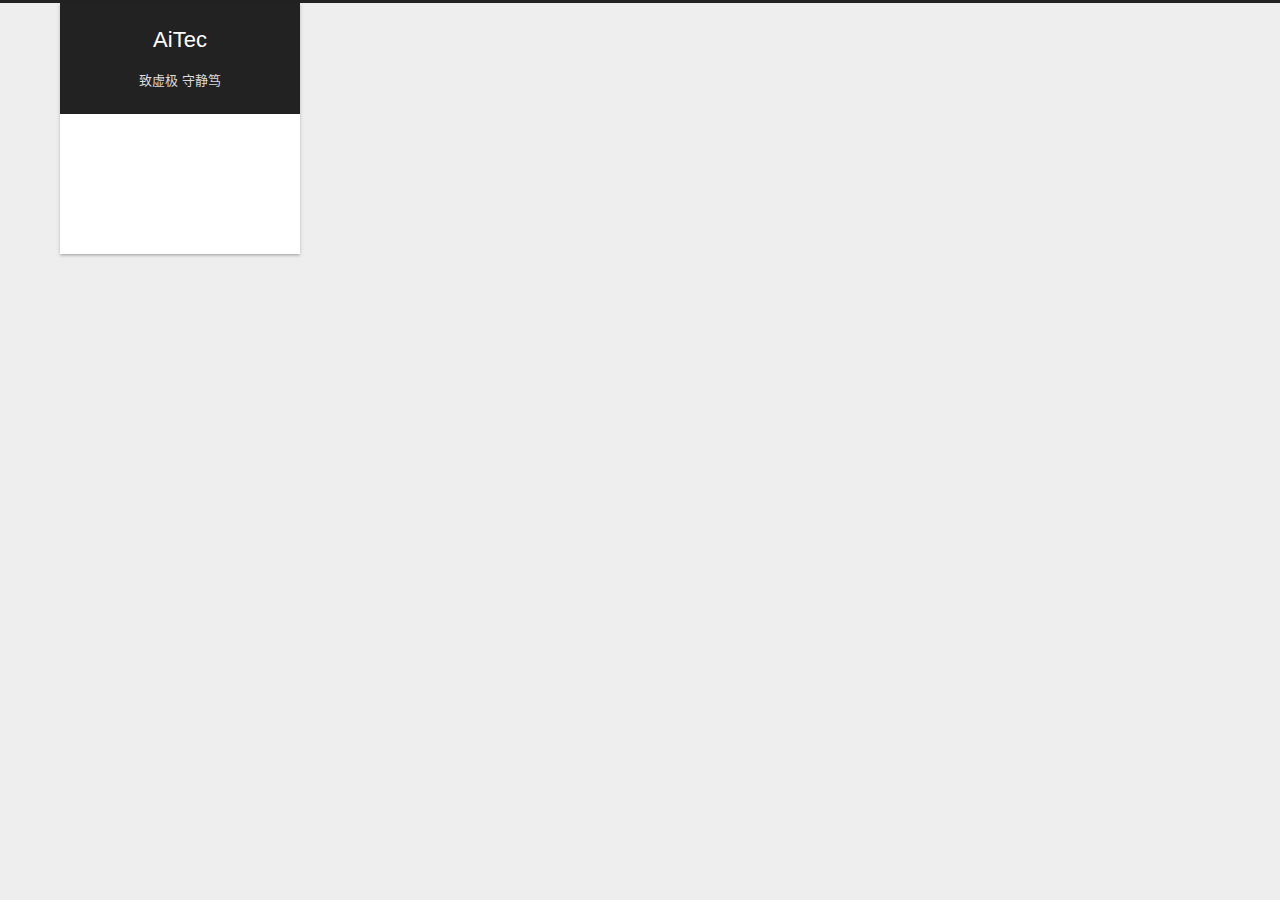
<file: index.html>
<!DOCTYPE html>
<html lang="zh-CN">
<head>
  <meta charset="UTF-8">
<meta name="viewport" content="width=device-width">
<meta name="theme-color" content="#222" media="(prefers-color-scheme: light)">
<meta name="theme-color" content="#222" media="(prefers-color-scheme: dark)"><meta name="generator" content="Hexo 6.3.0">

  <link rel="apple-touch-icon" sizes="180x180" href="/uploads/favicons/apple-touch-icon.png">
  <link rel="icon" type="image/png" sizes="32x32" href="/uploads/favicons/favicon-32x32.png">
  <link rel="icon" type="image/png" sizes="16x16" href="/uploads/favicons/favicon-16x16.png">
  <link rel="mask-icon" href="/uploads/favicons/safari-pinned-tab.svg" color="#222">
  <link rel="manifest" href="/uploads/favicons/site.webmanifest">

<link rel="stylesheet" href="/css/main.css">



<link rel="stylesheet" href="/lib/@fortawesome/fontawesome-free/css/all.min.css" integrity="sha256-Z1K5uhUaJXA7Ll0XrZ/0JhX4lAtZFpT6jkKrEDT0drU=" crossorigin="anonymous">
  <link rel="stylesheet" href="/lib/animate.css/animate.min.css" integrity="sha256-PR7ttpcvz8qrF57fur/yAx1qXMFJeJFiA6pSzWi0OIE=" crossorigin="anonymous">

<script class="next-config" data-name="main" type="application/json">{"hostname":"www.aitec.me","root":"/","images":"/images","scheme":"Gemini","darkmode":true,"version":"8.14.1","exturl":true,"sidebar":{"position":"left","display":"post","padding":18,"offset":12},"copycode":{"enable":false,"style":null},"bookmark":{"enable":false,"color":"#222","save":"auto"},"mediumzoom":false,"lazyload":false,"pangu":false,"comments":{"style":"tabs","active":null,"storage":true,"lazyload":true,"nav":null},"stickytabs":false,"motion":{"enable":true,"async":false,"transition":{"menu_item":"fadeInDown","post_block":"fadeIn","post_header":"fadeInDown","post_body":"fadeInDown","coll_header":"fadeInLeft","sidebar":"fadeInUp"}},"prism":false,"i18n":{"placeholder":"搜索...","empty":"没有找到任何搜索结果：${query}","hits_time":"找到 ${hits} 个搜索结果（用时 ${time} 毫秒）","hits":"找到 ${hits} 个搜索结果"},"path":"/search.xml","localsearch":{"enable":true,"trigger":"auto","top_n_per_article":1,"unescape":false,"preload":false}}</script><script src="/js/config.js"></script>

    <meta name="description" content="爱,给人突破一切的勇气">
<meta property="og:type" content="website">
<meta property="og:title" content="AiTec">
<meta property="og:url" content="https://www.aitec.me/index.html">
<meta property="og:site_name" content="AiTec">
<meta property="og:description" content="爱,给人突破一切的勇气">
<meta property="og:locale" content="zh_CN">
<meta property="article:author" content="Hong E">
<meta property="article:tag" content="AI, Cloud, Cybersecurity, Programing, Designs, Blockchain">
<meta name="twitter:card" content="summary">


<link rel="canonical" href="https://www.aitec.me/">



<script class="next-config" data-name="page" type="application/json">{"sidebar":"","isHome":true,"isPost":false,"lang":"zh-CN","comments":"","permalink":"","path":"index.html","title":""}</script>

<script class="next-config" data-name="calendar" type="application/json">""</script>
<title>AiTec - 致虚极 守静笃</title>
  






  <script async defer data-website-id="" src=""></script>

  <script defer data-domain="" src=""></script>

  <noscript>
    <link rel="stylesheet" href="/css/noscript.css">
  </noscript>
</head>

<body itemscope itemtype="http://schema.org/WebPage" class="use-motion">
  <div class="headband"></div>

  <main class="main">
    <div class="column">
      <header class="header" itemscope itemtype="http://schema.org/WPHeader"><div class="site-brand-container">
  <div class="site-nav-toggle">
    <div class="toggle" aria-label="切换导航栏" role="button">
        <span class="toggle-line"></span>
        <span class="toggle-line"></span>
        <span class="toggle-line"></span>
    </div>
  </div>

  <div class="site-meta">

    <a href="/" class="brand" rel="start">
      <i class="logo-line"></i>
      <h1 class="site-title">AiTec</h1>
      <i class="logo-line"></i>
    </a>
      <p class="site-subtitle" itemprop="description">致虚极 守静笃</p>
  </div>

  <div class="site-nav-right">
    <div class="toggle popup-trigger" aria-label="搜索" role="button">
        <i class="fa fa-search fa-fw fa-lg"></i>
    </div>
  </div>
</div>



<nav class="site-nav">
  <ul class="main-menu menu"><li class="menu-item menu-item-home"><a href="/" rel="section"><i class="fa fa-home fa-fw"></i>首页</a></li><li class="menu-item menu-item-archives"><a href="/archives/" rel="section"><i class="fa fa-archive fa-fw"></i>归档<span class="badge">1</span></a></li>
      <li class="menu-item menu-item-search">
        <a role="button" class="popup-trigger"><i class="fa fa-search fa-fw"></i>搜索
        </a>
      </li>
  </ul>
</nav>



  <div class="search-pop-overlay">
    <div class="popup search-popup"><div class="search-header">
  <span class="search-icon">
    <i class="fa fa-search"></i>
  </span>
  <div class="search-input-container">
    <input autocomplete="off" autocapitalize="off" maxlength="80"
           placeholder="搜索..." spellcheck="false"
           type="search" class="search-input">
  </div>
  <span class="popup-btn-close" role="button">
    <i class="fa fa-times-circle"></i>
  </span>
</div>
<div class="search-result-container no-result">
  <div class="search-result-icon">
    <i class="fa fa-spinner fa-pulse fa-5x"></i>
  </div>
</div>

    </div>
  </div>

</header>
        
  
  <aside class="sidebar">

    <div class="sidebar-inner sidebar-overview-active">
      <ul class="sidebar-nav">
        <li class="sidebar-nav-toc">
          文章目录
        </li>
        <li class="sidebar-nav-overview">
          站点概览
        </li>
      </ul>

      <div class="sidebar-panel-container">
        <!--noindex-->
        <div class="post-toc-wrap sidebar-panel">
        </div>
        <!--/noindex-->

        <div class="site-overview-wrap sidebar-panel">
          <div class="site-author animated" itemprop="author" itemscope itemtype="http://schema.org/Person">
    <img class="site-author-image" itemprop="image" alt="Hong E"
      src="/uploads/imgs/avatar.webp">
  <p class="site-author-name" itemprop="name">Hong E</p>
  <div class="site-description" itemprop="description">爱,给人突破一切的勇气</div>
</div>
<div class="site-state-wrap animated">
  <nav class="site-state">
      <div class="site-state-item site-state-posts">
        <a href="/archives/">
          <span class="site-state-item-count">1</span>
          <span class="site-state-item-name">日志</span>
        </a>
      </div>
  </nav>
</div>
  <div class="cc-license animated" itemprop="license">
    <span class="exturl cc-opacity" data-url="aHR0cHM6Ly9jcmVhdGl2ZWNvbW1vbnMub3JnL2xpY2Vuc2VzL2J5LW5jLXNhLzQuMC9kZWVkLnpo"><img src="/lib/@creativecommons/vocabulary/assets/license_badges/big/by_nc_sa.svg" alt="Creative Commons"></span>
  </div>

        </div>
      </div>
        <div class="back-to-top animated" role="button" aria-label="返回顶部">
          <i class="fa fa-arrow-up"></i>
          <span>0%</span>
        </div>
    </div>

    
  </aside>


    </div>

    <div class="main-inner index posts-expand">

    


<div class="post-block">
  
  

  <article itemscope itemtype="http://schema.org/Article" class="post-content" lang="">
    <link itemprop="mainEntityOfPage" href="https://www.aitec.me/post/hello-world/">

    <span hidden itemprop="author" itemscope itemtype="http://schema.org/Person">
      <meta itemprop="image" content="/uploads/imgs/avatar.webp">
      <meta itemprop="name" content="Hong E">
    </span>

    <span hidden itemprop="publisher" itemscope itemtype="http://schema.org/Organization">
      <meta itemprop="name" content="AiTec">
      <meta itemprop="description" content="爱,给人突破一切的勇气">
    </span>

    <span hidden itemprop="post" itemscope itemtype="http://schema.org/CreativeWork">
      <meta itemprop="name" content="undefined | AiTec">
      <meta itemprop="description" content="">
    </span>
      <header class="post-header">
        <h2 class="post-title" itemprop="name headline">
          <a href="/post/hello-world/" class="post-title-link" itemprop="url">Hello World</a>
        </h2>

        <div class="post-meta-container">
          <div class="post-meta">
    <span class="post-meta-item">
      <span class="post-meta-item-icon">
        <i class="far fa-calendar"></i>
      </span>
      <span class="post-meta-item-text">发表于</span>

      <time title="创建时间：2023-01-05 07:37:24" itemprop="dateCreated datePublished" datetime="2023-01-05T07:37:24+08:00">2023-01-05</time>
    </span>
    <span class="post-meta-item">
      <span class="post-meta-item-icon">
        <i class="far fa-calendar-check"></i>
      </span>
      <span class="post-meta-item-text">更新于</span>
      <time title="修改时间：2023-01-08 02:03:29" itemprop="dateModified" datetime="2023-01-08T02:03:29+08:00">2023-01-08</time>
    </span>

  
  
  <span class="post-meta-item">
    
      <span class="post-meta-item-icon">
        <i class="far fa-comment"></i>
      </span>
      <span class="post-meta-item-text">Disqus：</span>
    
    <a title="disqus" href="/post/hello-world/#disqus_thread" itemprop="discussionUrl">
      <span class="post-comments-count disqus-comment-count" data-disqus-identifier="post/hello-world/" itemprop="commentCount"></span>
    </a>
  </span>
  
  
</div>

        </div>
      </header>

    
    
    
    <div class="post-body" itemprop="articleBody">
          <p>Welcome to <span class="exturl" data-url="aHR0cHM6Ly9oZXhvLmlvLw==">Hexo<i class="fa fa-external-link-alt"></i></span>! This is your very first post. Check <span class="exturl" data-url="aHR0cHM6Ly9oZXhvLmlvL2RvY3Mv">documentation<i class="fa fa-external-link-alt"></i></span> for more info. If you get any problems when using Hexo, you can find the answer in <span class="exturl" data-url="aHR0cHM6Ly9oZXhvLmlvL2RvY3MvdHJvdWJsZXNob290aW5nLmh0bWw=">troubleshooting<i class="fa fa-external-link-alt"></i></span> or you can ask me on <span class="exturl" data-url="aHR0cHM6Ly9naXRodWIuY29tL2hleG9qcy9oZXhvL2lzc3Vlcw==">GitHub<i class="fa fa-external-link-alt"></i></span>.</p>
          <!--noindex-->
            <div class="post-button">
              <a class="btn" href="/post/hello-world/#more" rel="contents">
                阅读全文 &raquo;
              </a>
            </div>
          <!--/noindex-->
        
      
    </div>

    
    
    

    <footer class="post-footer">
        <div class="post-eof"></div>
      
    </footer>
  </article>
</div>





</div>
  </main>

  <footer class="footer">
    <div class="footer-inner">


<div class="copyright">
  &copy; 
  <span itemprop="copyrightYear">2023</span>
  <span class="with-love">
    <i class="fa fa-heart"></i>
  </span>
  <span class="author" itemprop="copyrightHolder">Hong E</span>
</div>
  <div class="powered-by">由 <span class="exturl" data-url="aHR0cHM6Ly9oZXhvLmlv">Hexo</span> & <span class="exturl" data-url="aHR0cHM6Ly90aGVtZS1uZXh0LmpzLm9yZw==">NexT.Gemini</span> 强力驱动
  </div>

    </div>
  </footer>

  

<noscript>
  <div class="noscript-warning">Theme NexT works best with JavaScript enabled</div>
</noscript>


  
  <script src="/lib/animejs/lib/anime.min.js" integrity="sha256-XL2inqUJaslATFnHdJOi9GfQ60on8Wx1C2H8DYiN1xY=" crossorigin="anonymous"></script>
<script src="/js/comments.js"></script><script src="/js/utils.js"></script><script src="/js/motion.js"></script><script src="/js/next-boot.js"></script>

  <script src="/lib/hexo-generator-searchdb/dist/search.js" integrity="sha256-1kfA5uHPf65M5cphT2dvymhkuyHPQp5A53EGZOnOLmc=" crossorigin="anonymous"></script>
<script src="/js/third-party/search/local-search.js"></script>





  




<script class="next-config" data-name="disqus" type="application/json">{"enable":true,"shortname":"aitec","count":true,"i18n":{"disqus":"disqus"}}</script>
<script src="/js/third-party/comments/disqus.js"></script>

</body>
</html>
</file>
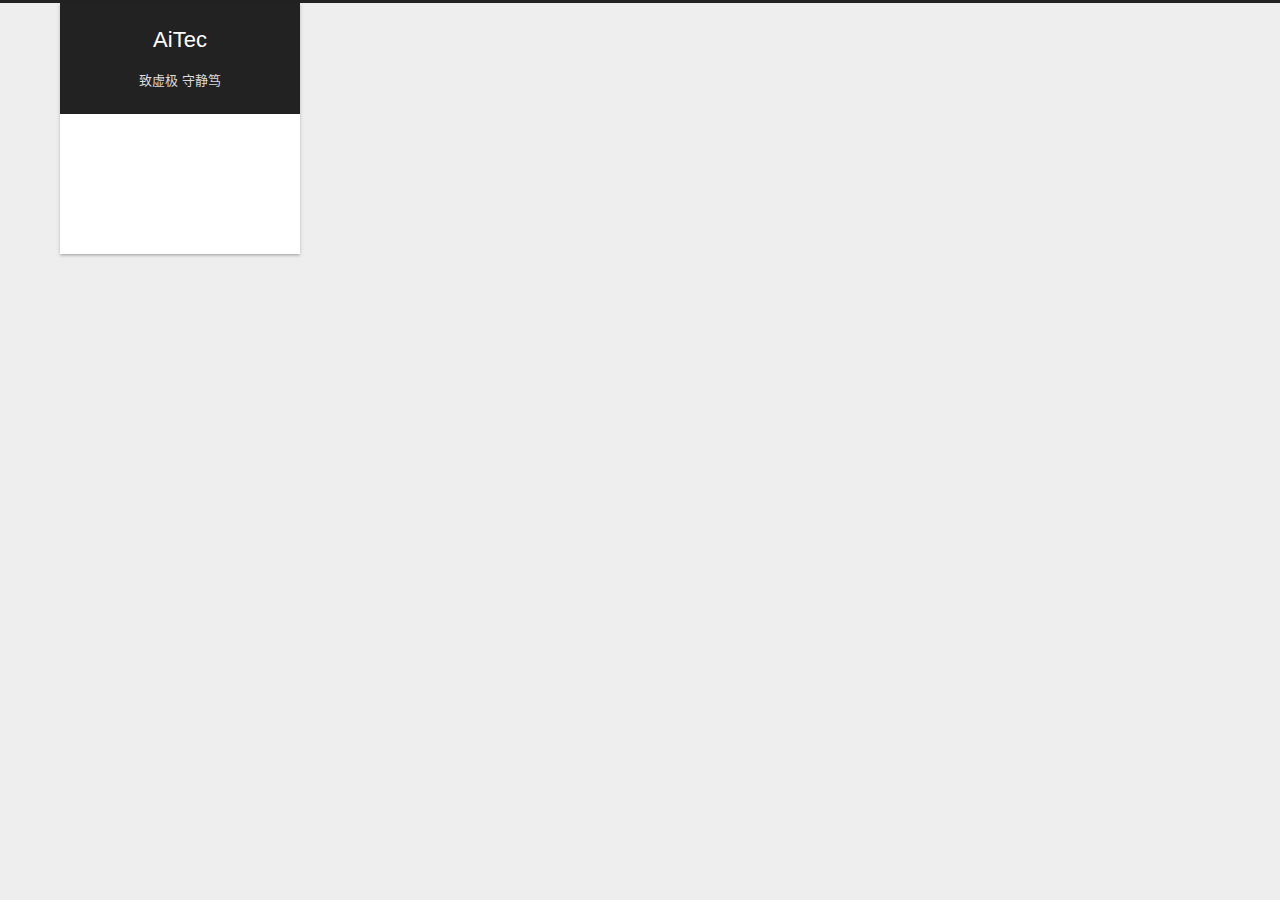
<file: archives/index.html>
<!DOCTYPE html>
<html lang="zh-CN">
<head>
  <meta charset="UTF-8">
<meta name="viewport" content="width=device-width">
<meta name="theme-color" content="#222" media="(prefers-color-scheme: light)">
<meta name="theme-color" content="#222" media="(prefers-color-scheme: dark)"><meta name="generator" content="Hexo 6.3.0">

  <link rel="apple-touch-icon" sizes="180x180" href="/uploads/favicons/apple-touch-icon.png">
  <link rel="icon" type="image/png" sizes="32x32" href="/uploads/favicons/favicon-32x32.png">
  <link rel="icon" type="image/png" sizes="16x16" href="/uploads/favicons/favicon-16x16.png">
  <link rel="mask-icon" href="/uploads/favicons/safari-pinned-tab.svg" color="#222">
  <link rel="manifest" href="/uploads/favicons/site.webmanifest">

<link rel="stylesheet" href="/css/main.css">



<link rel="stylesheet" href="/lib/@fortawesome/fontawesome-free/css/all.min.css" integrity="sha256-Z1K5uhUaJXA7Ll0XrZ/0JhX4lAtZFpT6jkKrEDT0drU=" crossorigin="anonymous">
  <link rel="stylesheet" href="/lib/animate.css/animate.min.css" integrity="sha256-PR7ttpcvz8qrF57fur/yAx1qXMFJeJFiA6pSzWi0OIE=" crossorigin="anonymous">

<script class="next-config" data-name="main" type="application/json">{"hostname":"www.aitec.me","root":"/","images":"/images","scheme":"Gemini","darkmode":true,"version":"8.14.1","exturl":true,"sidebar":{"position":"left","display":"post","padding":18,"offset":12},"copycode":{"enable":false,"style":null},"bookmark":{"enable":false,"color":"#222","save":"auto"},"mediumzoom":false,"lazyload":false,"pangu":false,"comments":{"style":"tabs","active":null,"storage":true,"lazyload":true,"nav":null},"stickytabs":false,"motion":{"enable":true,"async":false,"transition":{"menu_item":"fadeInDown","post_block":"fadeIn","post_header":"fadeInDown","post_body":"fadeInDown","coll_header":"fadeInLeft","sidebar":"fadeInUp"}},"prism":false,"i18n":{"placeholder":"搜索...","empty":"没有找到任何搜索结果：${query}","hits_time":"找到 ${hits} 个搜索结果（用时 ${time} 毫秒）","hits":"找到 ${hits} 个搜索结果"},"path":"/search.xml","localsearch":{"enable":true,"trigger":"auto","top_n_per_article":1,"unescape":false,"preload":false}}</script><script src="/js/config.js"></script>

    <meta name="description" content="爱,给人突破一切的勇气">
<meta property="og:type" content="website">
<meta property="og:title" content="AiTec">
<meta property="og:url" content="https://www.aitec.me/archives/index.html">
<meta property="og:site_name" content="AiTec">
<meta property="og:description" content="爱,给人突破一切的勇气">
<meta property="og:locale" content="zh_CN">
<meta property="article:author" content="Hong E">
<meta property="article:tag" content="AI, Cloud, Cybersecurity, Programing, Designs, Blockchain">
<meta name="twitter:card" content="summary">


<link rel="canonical" href="https://www.aitec.me/archives/">



<script class="next-config" data-name="page" type="application/json">{"sidebar":"","isHome":false,"isPost":false,"lang":"zh-CN","comments":"","permalink":"","path":"archives/index.html","title":""}</script>

<script class="next-config" data-name="calendar" type="application/json">""</script>
<title>归档 | AiTec</title>
  






  <script async defer data-website-id="" src=""></script>

  <script defer data-domain="" src=""></script>

  <noscript>
    <link rel="stylesheet" href="/css/noscript.css">
  </noscript>
</head>

<body itemscope itemtype="http://schema.org/WebPage" class="use-motion">
  <div class="headband"></div>

  <main class="main">
    <div class="column">
      <header class="header" itemscope itemtype="http://schema.org/WPHeader"><div class="site-brand-container">
  <div class="site-nav-toggle">
    <div class="toggle" aria-label="切换导航栏" role="button">
        <span class="toggle-line"></span>
        <span class="toggle-line"></span>
        <span class="toggle-line"></span>
    </div>
  </div>

  <div class="site-meta">

    <a href="/" class="brand" rel="start">
      <i class="logo-line"></i>
      <h1 class="site-title">AiTec</h1>
      <i class="logo-line"></i>
    </a>
      <p class="site-subtitle" itemprop="description">致虚极 守静笃</p>
  </div>

  <div class="site-nav-right">
    <div class="toggle popup-trigger" aria-label="搜索" role="button">
        <i class="fa fa-search fa-fw fa-lg"></i>
    </div>
  </div>
</div>



<nav class="site-nav">
  <ul class="main-menu menu"><li class="menu-item menu-item-home"><a href="/" rel="section"><i class="fa fa-home fa-fw"></i>首页</a></li><li class="menu-item menu-item-archives"><a href="/archives/" rel="section"><i class="fa fa-archive fa-fw"></i>归档<span class="badge">1</span></a></li>
      <li class="menu-item menu-item-search">
        <a role="button" class="popup-trigger"><i class="fa fa-search fa-fw"></i>搜索
        </a>
      </li>
  </ul>
</nav>



  <div class="search-pop-overlay">
    <div class="popup search-popup"><div class="search-header">
  <span class="search-icon">
    <i class="fa fa-search"></i>
  </span>
  <div class="search-input-container">
    <input autocomplete="off" autocapitalize="off" maxlength="80"
           placeholder="搜索..." spellcheck="false"
           type="search" class="search-input">
  </div>
  <span class="popup-btn-close" role="button">
    <i class="fa fa-times-circle"></i>
  </span>
</div>
<div class="search-result-container no-result">
  <div class="search-result-icon">
    <i class="fa fa-spinner fa-pulse fa-5x"></i>
  </div>
</div>

    </div>
  </div>

</header>
        
  
  <aside class="sidebar">

    <div class="sidebar-inner sidebar-overview-active">
      <ul class="sidebar-nav">
        <li class="sidebar-nav-toc">
          文章目录
        </li>
        <li class="sidebar-nav-overview">
          站点概览
        </li>
      </ul>

      <div class="sidebar-panel-container">
        <!--noindex-->
        <div class="post-toc-wrap sidebar-panel">
        </div>
        <!--/noindex-->

        <div class="site-overview-wrap sidebar-panel">
          <div class="site-author animated" itemprop="author" itemscope itemtype="http://schema.org/Person">
    <img class="site-author-image" itemprop="image" alt="Hong E"
      src="/uploads/imgs/avatar.webp">
  <p class="site-author-name" itemprop="name">Hong E</p>
  <div class="site-description" itemprop="description">爱,给人突破一切的勇气</div>
</div>
<div class="site-state-wrap animated">
  <nav class="site-state">
      <div class="site-state-item site-state-posts">
        <a href="/archives/">
          <span class="site-state-item-count">1</span>
          <span class="site-state-item-name">日志</span>
        </a>
      </div>
  </nav>
</div>
  <div class="cc-license animated" itemprop="license">
    <span class="exturl cc-opacity" data-url="aHR0cHM6Ly9jcmVhdGl2ZWNvbW1vbnMub3JnL2xpY2Vuc2VzL2J5LW5jLXNhLzQuMC9kZWVkLnpo"><img src="/lib/@creativecommons/vocabulary/assets/license_badges/big/by_nc_sa.svg" alt="Creative Commons"></span>
  </div>

        </div>
      </div>
        <div class="back-to-top animated" role="button" aria-label="返回顶部">
          <i class="fa fa-arrow-up"></i>
          <span>0%</span>
        </div>
    </div>

    
  </aside>


    </div>

    <div class="main-inner archive posts-collapse">


  
  
  
  <div class="post-block">
    <div class="post-content">
      <div class="collection-title">
        <span class="collection-header">嗯..! 目前共计 1 篇日志。 继续努力。</span>
      </div>

      
    <div class="collection-year">
      <span class="collection-header">2023</span>
    </div>

  <article itemscope itemtype="http://schema.org/Article">
    <header class="post-header">
      <div class="post-meta-container">
        <time itemprop="dateCreated"
              datetime="2023-01-05T07:37:24+08:00"
              content="2023-01-05">
          01-05
        </time>
      </div>

      <div class="post-title">
          <a class="post-title-link" href="/post/hello-world/" itemprop="url">
            <span itemprop="name">Hello World</span>
          </a>
      </div>

      
    </header>
  </article>


    </div>
  </div>
  
  
  

</div>
  </main>

  <footer class="footer">
    <div class="footer-inner">


<div class="copyright">
  &copy; 
  <span itemprop="copyrightYear">2023</span>
  <span class="with-love">
    <i class="fa fa-heart"></i>
  </span>
  <span class="author" itemprop="copyrightHolder">Hong E</span>
</div>
  <div class="powered-by">由 <span class="exturl" data-url="aHR0cHM6Ly9oZXhvLmlv">Hexo</span> & <span class="exturl" data-url="aHR0cHM6Ly90aGVtZS1uZXh0LmpzLm9yZw==">NexT.Gemini</span> 强力驱动
  </div>

    </div>
  </footer>

  

<noscript>
  <div class="noscript-warning">Theme NexT works best with JavaScript enabled</div>
</noscript>


  
  <script src="/lib/animejs/lib/anime.min.js" integrity="sha256-XL2inqUJaslATFnHdJOi9GfQ60on8Wx1C2H8DYiN1xY=" crossorigin="anonymous"></script>
<script src="/js/comments.js"></script><script src="/js/utils.js"></script><script src="/js/motion.js"></script><script src="/js/next-boot.js"></script>

  <script src="/lib/hexo-generator-searchdb/dist/search.js" integrity="sha256-1kfA5uHPf65M5cphT2dvymhkuyHPQp5A53EGZOnOLmc=" crossorigin="anonymous"></script>
<script src="/js/third-party/search/local-search.js"></script>





  




<script class="next-config" data-name="disqus" type="application/json">{"enable":true,"shortname":"aitec","count":true,"i18n":{"disqus":"disqus"}}</script>
<script src="/js/third-party/comments/disqus.js"></script>

</body>
</html>
</file>
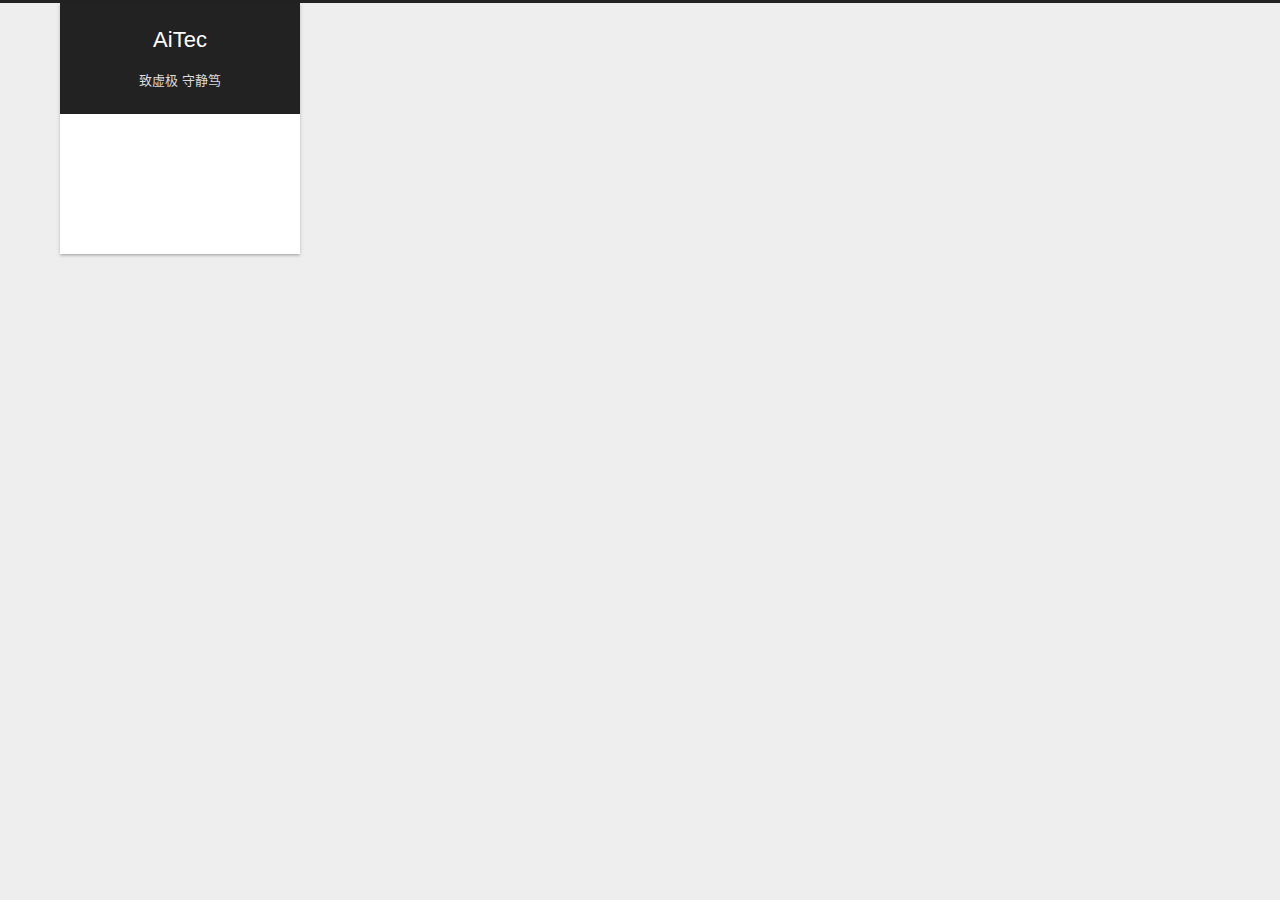
<file: archives/2023/index.html>
<!DOCTYPE html>
<html lang="zh-CN">
<head>
  <meta charset="UTF-8">
<meta name="viewport" content="width=device-width">
<meta name="theme-color" content="#222" media="(prefers-color-scheme: light)">
<meta name="theme-color" content="#222" media="(prefers-color-scheme: dark)"><meta name="generator" content="Hexo 6.3.0">

  <link rel="apple-touch-icon" sizes="180x180" href="/uploads/favicons/apple-touch-icon.png">
  <link rel="icon" type="image/png" sizes="32x32" href="/uploads/favicons/favicon-32x32.png">
  <link rel="icon" type="image/png" sizes="16x16" href="/uploads/favicons/favicon-16x16.png">
  <link rel="mask-icon" href="/uploads/favicons/safari-pinned-tab.svg" color="#222">
  <link rel="manifest" href="/uploads/favicons/site.webmanifest">

<link rel="stylesheet" href="/css/main.css">



<link rel="stylesheet" href="/lib/@fortawesome/fontawesome-free/css/all.min.css" integrity="sha256-Z1K5uhUaJXA7Ll0XrZ/0JhX4lAtZFpT6jkKrEDT0drU=" crossorigin="anonymous">
  <link rel="stylesheet" href="/lib/animate.css/animate.min.css" integrity="sha256-PR7ttpcvz8qrF57fur/yAx1qXMFJeJFiA6pSzWi0OIE=" crossorigin="anonymous">

<script class="next-config" data-name="main" type="application/json">{"hostname":"www.aitec.me","root":"/","images":"/images","scheme":"Gemini","darkmode":true,"version":"8.14.1","exturl":true,"sidebar":{"position":"left","display":"post","padding":18,"offset":12},"copycode":{"enable":false,"style":null},"bookmark":{"enable":false,"color":"#222","save":"auto"},"mediumzoom":false,"lazyload":false,"pangu":false,"comments":{"style":"tabs","active":null,"storage":true,"lazyload":true,"nav":null},"stickytabs":false,"motion":{"enable":true,"async":false,"transition":{"menu_item":"fadeInDown","post_block":"fadeIn","post_header":"fadeInDown","post_body":"fadeInDown","coll_header":"fadeInLeft","sidebar":"fadeInUp"}},"prism":false,"i18n":{"placeholder":"搜索...","empty":"没有找到任何搜索结果：${query}","hits_time":"找到 ${hits} 个搜索结果（用时 ${time} 毫秒）","hits":"找到 ${hits} 个搜索结果"},"path":"/search.xml","localsearch":{"enable":true,"trigger":"auto","top_n_per_article":1,"unescape":false,"preload":false}}</script><script src="/js/config.js"></script>

    <meta name="description" content="爱,给人突破一切的勇气">
<meta property="og:type" content="website">
<meta property="og:title" content="AiTec">
<meta property="og:url" content="https://www.aitec.me/archives/2023/index.html">
<meta property="og:site_name" content="AiTec">
<meta property="og:description" content="爱,给人突破一切的勇气">
<meta property="og:locale" content="zh_CN">
<meta property="article:author" content="Hong E">
<meta property="article:tag" content="AI, Cloud, Cybersecurity, Programing, Designs, Blockchain">
<meta name="twitter:card" content="summary">


<link rel="canonical" href="https://www.aitec.me/archives/2023/">



<script class="next-config" data-name="page" type="application/json">{"sidebar":"","isHome":false,"isPost":false,"lang":"zh-CN","comments":"","permalink":"","path":"archives/2023/index.html","title":""}</script>

<script class="next-config" data-name="calendar" type="application/json">""</script>
<title>归档 | AiTec</title>
  






  <script async defer data-website-id="" src=""></script>

  <script defer data-domain="" src=""></script>

  <noscript>
    <link rel="stylesheet" href="/css/noscript.css">
  </noscript>
</head>

<body itemscope itemtype="http://schema.org/WebPage" class="use-motion">
  <div class="headband"></div>

  <main class="main">
    <div class="column">
      <header class="header" itemscope itemtype="http://schema.org/WPHeader"><div class="site-brand-container">
  <div class="site-nav-toggle">
    <div class="toggle" aria-label="切换导航栏" role="button">
        <span class="toggle-line"></span>
        <span class="toggle-line"></span>
        <span class="toggle-line"></span>
    </div>
  </div>

  <div class="site-meta">

    <a href="/" class="brand" rel="start">
      <i class="logo-line"></i>
      <h1 class="site-title">AiTec</h1>
      <i class="logo-line"></i>
    </a>
      <p class="site-subtitle" itemprop="description">致虚极 守静笃</p>
  </div>

  <div class="site-nav-right">
    <div class="toggle popup-trigger" aria-label="搜索" role="button">
        <i class="fa fa-search fa-fw fa-lg"></i>
    </div>
  </div>
</div>



<nav class="site-nav">
  <ul class="main-menu menu"><li class="menu-item menu-item-home"><a href="/" rel="section"><i class="fa fa-home fa-fw"></i>首页</a></li><li class="menu-item menu-item-archives"><a href="/archives/" rel="section"><i class="fa fa-archive fa-fw"></i>归档<span class="badge">1</span></a></li>
      <li class="menu-item menu-item-search">
        <a role="button" class="popup-trigger"><i class="fa fa-search fa-fw"></i>搜索
        </a>
      </li>
  </ul>
</nav>



  <div class="search-pop-overlay">
    <div class="popup search-popup"><div class="search-header">
  <span class="search-icon">
    <i class="fa fa-search"></i>
  </span>
  <div class="search-input-container">
    <input autocomplete="off" autocapitalize="off" maxlength="80"
           placeholder="搜索..." spellcheck="false"
           type="search" class="search-input">
  </div>
  <span class="popup-btn-close" role="button">
    <i class="fa fa-times-circle"></i>
  </span>
</div>
<div class="search-result-container no-result">
  <div class="search-result-icon">
    <i class="fa fa-spinner fa-pulse fa-5x"></i>
  </div>
</div>

    </div>
  </div>

</header>
        
  
  <aside class="sidebar">

    <div class="sidebar-inner sidebar-overview-active">
      <ul class="sidebar-nav">
        <li class="sidebar-nav-toc">
          文章目录
        </li>
        <li class="sidebar-nav-overview">
          站点概览
        </li>
      </ul>

      <div class="sidebar-panel-container">
        <!--noindex-->
        <div class="post-toc-wrap sidebar-panel">
        </div>
        <!--/noindex-->

        <div class="site-overview-wrap sidebar-panel">
          <div class="site-author animated" itemprop="author" itemscope itemtype="http://schema.org/Person">
    <img class="site-author-image" itemprop="image" alt="Hong E"
      src="/uploads/imgs/avatar.webp">
  <p class="site-author-name" itemprop="name">Hong E</p>
  <div class="site-description" itemprop="description">爱,给人突破一切的勇气</div>
</div>
<div class="site-state-wrap animated">
  <nav class="site-state">
      <div class="site-state-item site-state-posts">
        <a href="/archives/">
          <span class="site-state-item-count">1</span>
          <span class="site-state-item-name">日志</span>
        </a>
      </div>
  </nav>
</div>
  <div class="cc-license animated" itemprop="license">
    <span class="exturl cc-opacity" data-url="aHR0cHM6Ly9jcmVhdGl2ZWNvbW1vbnMub3JnL2xpY2Vuc2VzL2J5LW5jLXNhLzQuMC9kZWVkLnpo"><img src="/lib/@creativecommons/vocabulary/assets/license_badges/big/by_nc_sa.svg" alt="Creative Commons"></span>
  </div>

        </div>
      </div>
        <div class="back-to-top animated" role="button" aria-label="返回顶部">
          <i class="fa fa-arrow-up"></i>
          <span>0%</span>
        </div>
    </div>

    
  </aside>


    </div>

    <div class="main-inner archive posts-collapse">


  
  
  
  <div class="post-block">
    <div class="post-content">
      <div class="collection-title">
        <span class="collection-header">嗯..! 目前共计 1 篇日志。 继续努力。</span>
      </div>

      
    <div class="collection-year">
      <span class="collection-header">2023</span>
    </div>

  <article itemscope itemtype="http://schema.org/Article">
    <header class="post-header">
      <div class="post-meta-container">
        <time itemprop="dateCreated"
              datetime="2023-01-05T07:37:24+08:00"
              content="2023-01-05">
          01-05
        </time>
      </div>

      <div class="post-title">
          <a class="post-title-link" href="/post/hello-world/" itemprop="url">
            <span itemprop="name">Hello World</span>
          </a>
      </div>

      
    </header>
  </article>


    </div>
  </div>
  
  
  

</div>
  </main>

  <footer class="footer">
    <div class="footer-inner">


<div class="copyright">
  &copy; 
  <span itemprop="copyrightYear">2023</span>
  <span class="with-love">
    <i class="fa fa-heart"></i>
  </span>
  <span class="author" itemprop="copyrightHolder">Hong E</span>
</div>
  <div class="powered-by">由 <span class="exturl" data-url="aHR0cHM6Ly9oZXhvLmlv">Hexo</span> & <span class="exturl" data-url="aHR0cHM6Ly90aGVtZS1uZXh0LmpzLm9yZw==">NexT.Gemini</span> 强力驱动
  </div>

    </div>
  </footer>

  

<noscript>
  <div class="noscript-warning">Theme NexT works best with JavaScript enabled</div>
</noscript>


  
  <script src="/lib/animejs/lib/anime.min.js" integrity="sha256-XL2inqUJaslATFnHdJOi9GfQ60on8Wx1C2H8DYiN1xY=" crossorigin="anonymous"></script>
<script src="/js/comments.js"></script><script src="/js/utils.js"></script><script src="/js/motion.js"></script><script src="/js/next-boot.js"></script>

  <script src="/lib/hexo-generator-searchdb/dist/search.js" integrity="sha256-1kfA5uHPf65M5cphT2dvymhkuyHPQp5A53EGZOnOLmc=" crossorigin="anonymous"></script>
<script src="/js/third-party/search/local-search.js"></script>





  




<script class="next-config" data-name="disqus" type="application/json">{"enable":true,"shortname":"aitec","count":true,"i18n":{"disqus":"disqus"}}</script>
<script src="/js/third-party/comments/disqus.js"></script>

</body>
</html>
</file>
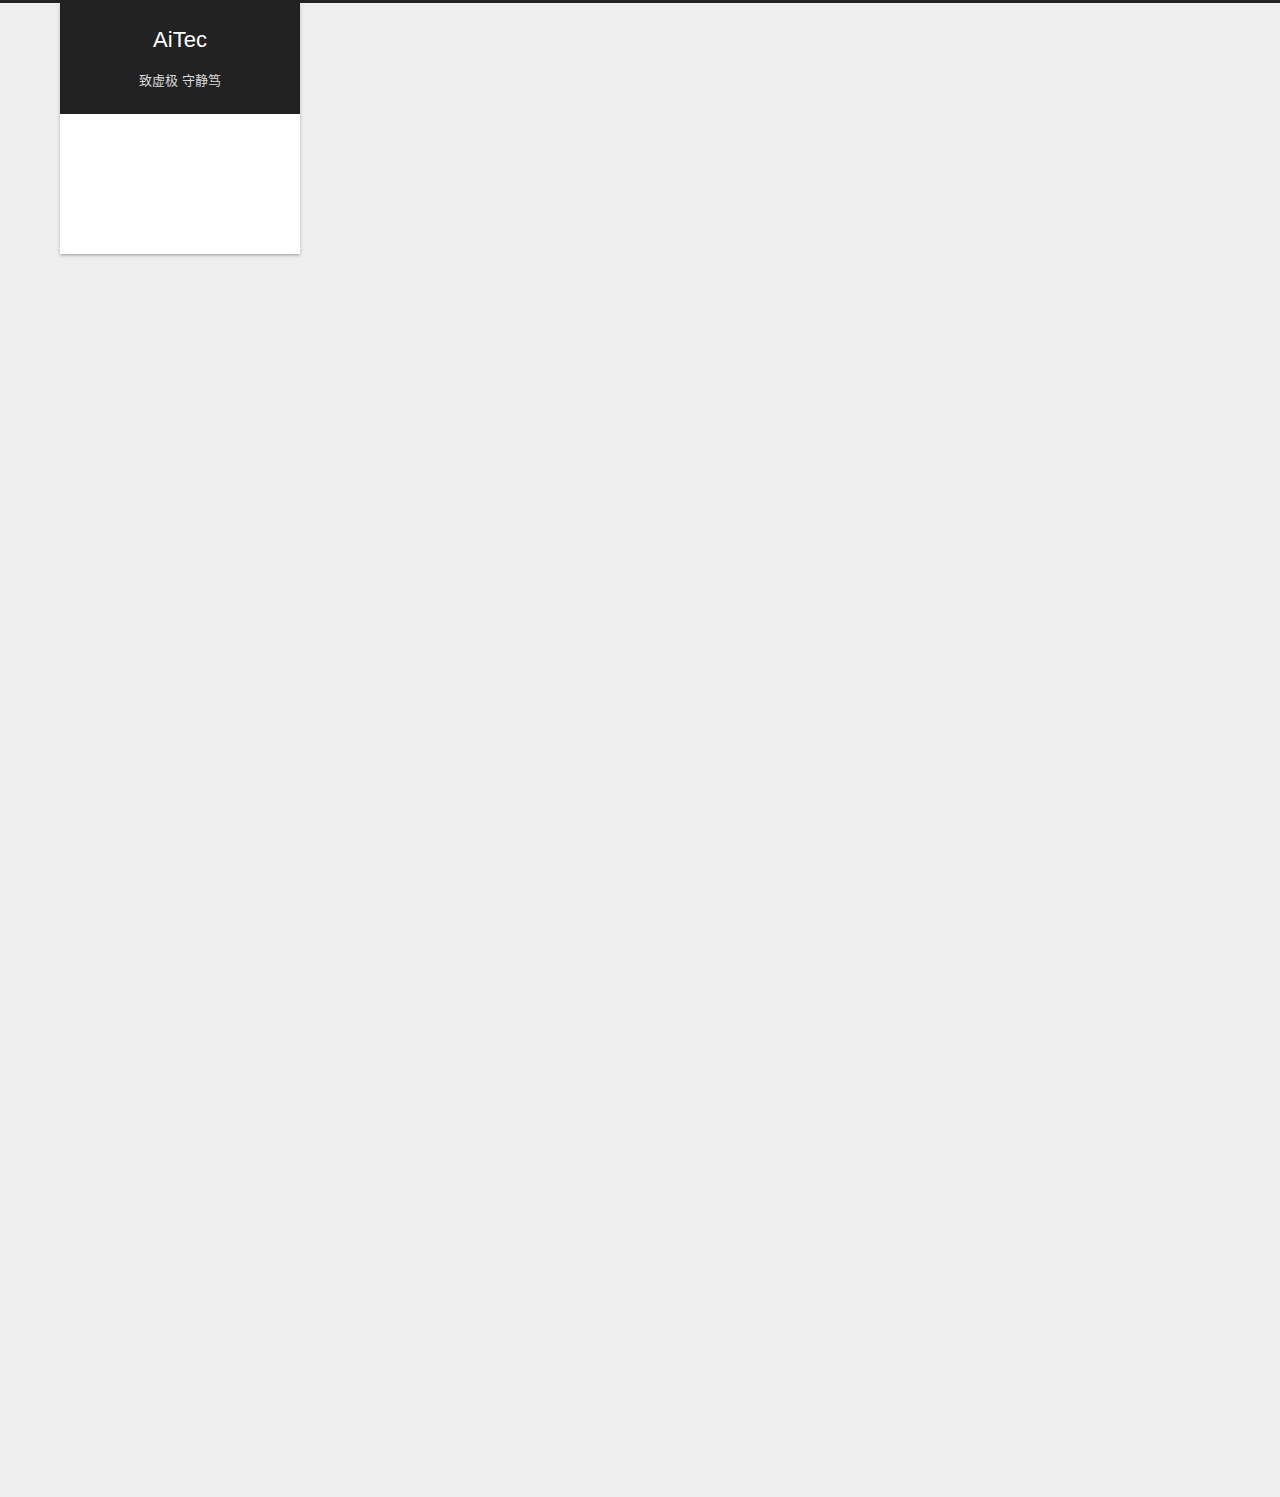
<file: post/hello-world/index.html>
<!DOCTYPE html>
<html lang="zh-CN">
<head>
  <meta charset="UTF-8">
<meta name="viewport" content="width=device-width">
<meta name="theme-color" content="#222" media="(prefers-color-scheme: light)">
<meta name="theme-color" content="#222" media="(prefers-color-scheme: dark)"><meta name="generator" content="Hexo 6.3.0">

  <link rel="apple-touch-icon" sizes="180x180" href="/uploads/favicons/apple-touch-icon.png">
  <link rel="icon" type="image/png" sizes="32x32" href="/uploads/favicons/favicon-32x32.png">
  <link rel="icon" type="image/png" sizes="16x16" href="/uploads/favicons/favicon-16x16.png">
  <link rel="mask-icon" href="/uploads/favicons/safari-pinned-tab.svg" color="#222">
  <link rel="manifest" href="/uploads/favicons/site.webmanifest">

<link rel="stylesheet" href="/css/main.css">



<link rel="stylesheet" href="/lib/@fortawesome/fontawesome-free/css/all.min.css" integrity="sha256-Z1K5uhUaJXA7Ll0XrZ/0JhX4lAtZFpT6jkKrEDT0drU=" crossorigin="anonymous">
  <link rel="stylesheet" href="/lib/animate.css/animate.min.css" integrity="sha256-PR7ttpcvz8qrF57fur/yAx1qXMFJeJFiA6pSzWi0OIE=" crossorigin="anonymous">

<script class="next-config" data-name="main" type="application/json">{"hostname":"www.aitec.me","root":"/","images":"/images","scheme":"Gemini","darkmode":true,"version":"8.14.1","exturl":true,"sidebar":{"position":"left","display":"post","padding":18,"offset":12},"copycode":{"enable":false,"style":null},"bookmark":{"enable":false,"color":"#222","save":"auto"},"mediumzoom":false,"lazyload":false,"pangu":false,"comments":{"style":"tabs","active":null,"storage":true,"lazyload":true,"nav":null},"stickytabs":false,"motion":{"enable":true,"async":false,"transition":{"menu_item":"fadeInDown","post_block":"fadeIn","post_header":"fadeInDown","post_body":"fadeInDown","coll_header":"fadeInLeft","sidebar":"fadeInUp"}},"prism":false,"i18n":{"placeholder":"搜索...","empty":"没有找到任何搜索结果：${query}","hits_time":"找到 ${hits} 个搜索结果（用时 ${time} 毫秒）","hits":"找到 ${hits} 个搜索结果"},"path":"/search.xml","localsearch":{"enable":true,"trigger":"auto","top_n_per_article":1,"unescape":false,"preload":false}}</script><script src="/js/config.js"></script>

    <meta name="description" content="Welcome to Hexo! This is your very first post. Check documentation for more info. If you get any problems when using Hexo, you can find the answer in troubleshooting or you can ask me on GitHub.">
<meta property="og:type" content="article">
<meta property="og:title" content="Hello World">
<meta property="og:url" content="https://www.aitec.me/post/hello-world/index.html">
<meta property="og:site_name" content="AiTec">
<meta property="og:description" content="Welcome to Hexo! This is your very first post. Check documentation for more info. If you get any problems when using Hexo, you can find the answer in troubleshooting or you can ask me on GitHub.">
<meta property="og:locale" content="zh_CN">
<meta property="article:published_time" content="2023-01-04T23:37:24.177Z">
<meta property="article:modified_time" content="2023-01-07T18:03:29.780Z">
<meta property="article:author" content="Hong E">
<meta property="article:tag" content="AI, Cloud, Cybersecurity, Programing, Designs, Blockchain">
<meta name="twitter:card" content="summary">


<link rel="canonical" href="https://www.aitec.me/post/hello-world/">



<script class="next-config" data-name="page" type="application/json">{"sidebar":"","isHome":false,"isPost":true,"lang":"zh-CN","comments":true,"permalink":"https://www.aitec.me/post/hello-world/","path":"post/hello-world/","title":"Hello World"}</script>

<script class="next-config" data-name="calendar" type="application/json">""</script>
<title>Hello World | AiTec</title>
  






  <script async defer data-website-id="" src=""></script>

  <script defer data-domain="" src=""></script>

  <noscript>
    <link rel="stylesheet" href="/css/noscript.css">
  </noscript>
</head>

<body itemscope itemtype="http://schema.org/WebPage" class="use-motion">
  <div class="headband"></div>

  <main class="main">
    <div class="column">
      <header class="header" itemscope itemtype="http://schema.org/WPHeader"><div class="site-brand-container">
  <div class="site-nav-toggle">
    <div class="toggle" aria-label="切换导航栏" role="button">
        <span class="toggle-line"></span>
        <span class="toggle-line"></span>
        <span class="toggle-line"></span>
    </div>
  </div>

  <div class="site-meta">

    <a href="/" class="brand" rel="start">
      <i class="logo-line"></i>
      <p class="site-title">AiTec</p>
      <i class="logo-line"></i>
    </a>
      <p class="site-subtitle" itemprop="description">致虚极 守静笃</p>
  </div>

  <div class="site-nav-right">
    <div class="toggle popup-trigger" aria-label="搜索" role="button">
        <i class="fa fa-search fa-fw fa-lg"></i>
    </div>
  </div>
</div>



<nav class="site-nav">
  <ul class="main-menu menu"><li class="menu-item menu-item-home"><a href="/" rel="section"><i class="fa fa-home fa-fw"></i>首页</a></li><li class="menu-item menu-item-archives"><a href="/archives/" rel="section"><i class="fa fa-archive fa-fw"></i>归档<span class="badge">1</span></a></li>
      <li class="menu-item menu-item-search">
        <a role="button" class="popup-trigger"><i class="fa fa-search fa-fw"></i>搜索
        </a>
      </li>
  </ul>
</nav>



  <div class="search-pop-overlay">
    <div class="popup search-popup"><div class="search-header">
  <span class="search-icon">
    <i class="fa fa-search"></i>
  </span>
  <div class="search-input-container">
    <input autocomplete="off" autocapitalize="off" maxlength="80"
           placeholder="搜索..." spellcheck="false"
           type="search" class="search-input">
  </div>
  <span class="popup-btn-close" role="button">
    <i class="fa fa-times-circle"></i>
  </span>
</div>
<div class="search-result-container no-result">
  <div class="search-result-icon">
    <i class="fa fa-spinner fa-pulse fa-5x"></i>
  </div>
</div>

    </div>
  </div>

</header>
        
  
  <aside class="sidebar">

    <div class="sidebar-inner sidebar-nav-active sidebar-toc-active">
      <ul class="sidebar-nav">
        <li class="sidebar-nav-toc">
          文章目录
        </li>
        <li class="sidebar-nav-overview">
          站点概览
        </li>
      </ul>

      <div class="sidebar-panel-container">
        <!--noindex-->
        <div class="post-toc-wrap sidebar-panel">
            <div class="post-toc animated"><ol class="nav"><li class="nav-item nav-level-2"><a class="nav-link" href="#Quick-Start"><span class="nav-number">1.</span> <span class="nav-text">Quick Start</span></a><ol class="nav-child"><li class="nav-item nav-level-3"><a class="nav-link" href="#Create-a-new-post"><span class="nav-number">1.1.</span> <span class="nav-text">Create a new post</span></a></li><li class="nav-item nav-level-3"><a class="nav-link" href="#Run-server"><span class="nav-number">1.2.</span> <span class="nav-text">Run server</span></a></li><li class="nav-item nav-level-3"><a class="nav-link" href="#Generate-static-files"><span class="nav-number">1.3.</span> <span class="nav-text">Generate static files</span></a></li><li class="nav-item nav-level-3"><a class="nav-link" href="#Deploy-to-remote-sites"><span class="nav-number">1.4.</span> <span class="nav-text">Deploy to remote sites</span></a></li></ol></li></ol></div>
        </div>
        <!--/noindex-->

        <div class="site-overview-wrap sidebar-panel">
          <div class="site-author animated" itemprop="author" itemscope itemtype="http://schema.org/Person">
    <img class="site-author-image" itemprop="image" alt="Hong E"
      src="/uploads/imgs/avatar.webp">
  <p class="site-author-name" itemprop="name">Hong E</p>
  <div class="site-description" itemprop="description">爱,给人突破一切的勇气</div>
</div>
<div class="site-state-wrap animated">
  <nav class="site-state">
      <div class="site-state-item site-state-posts">
        <a href="/archives/">
          <span class="site-state-item-count">1</span>
          <span class="site-state-item-name">日志</span>
        </a>
      </div>
  </nav>
</div>
  <div class="cc-license animated" itemprop="license">
    <span class="exturl cc-opacity" data-url="aHR0cHM6Ly9jcmVhdGl2ZWNvbW1vbnMub3JnL2xpY2Vuc2VzL2J5LW5jLXNhLzQuMC9kZWVkLnpo"><img src="/lib/@creativecommons/vocabulary/assets/license_badges/big/by_nc_sa.svg" alt="Creative Commons"></span>
  </div>

        </div>
      </div>
        <div class="back-to-top animated" role="button" aria-label="返回顶部">
          <i class="fa fa-arrow-up"></i>
          <span>0%</span>
        </div>
    </div>

    
  </aside>


    </div>

    <div class="main-inner post posts-expand">


  


<div class="post-block">
  
  

  <article itemscope itemtype="http://schema.org/Article" class="post-content" lang="zh-CN">
    <link itemprop="mainEntityOfPage" href="https://www.aitec.me/post/hello-world/">

    <span hidden itemprop="author" itemscope itemtype="http://schema.org/Person">
      <meta itemprop="image" content="/uploads/imgs/avatar.webp">
      <meta itemprop="name" content="Hong E">
    </span>

    <span hidden itemprop="publisher" itemscope itemtype="http://schema.org/Organization">
      <meta itemprop="name" content="AiTec">
      <meta itemprop="description" content="爱,给人突破一切的勇气">
    </span>

    <span hidden itemprop="post" itemscope itemtype="http://schema.org/CreativeWork">
      <meta itemprop="name" content="Hello World | AiTec">
      <meta itemprop="description" content="">
    </span>
      <header class="post-header">
        <h1 class="post-title" itemprop="name headline">
          Hello World
        </h1>

        <div class="post-meta-container">
          <div class="post-meta">
    <span class="post-meta-item">
      <span class="post-meta-item-icon">
        <i class="far fa-calendar"></i>
      </span>
      <span class="post-meta-item-text">发表于</span>

      <time title="创建时间：2023-01-05 07:37:24" itemprop="dateCreated datePublished" datetime="2023-01-05T07:37:24+08:00">2023-01-05</time>
    </span>
    <span class="post-meta-item">
      <span class="post-meta-item-icon">
        <i class="far fa-calendar-check"></i>
      </span>
      <span class="post-meta-item-text">更新于</span>
      <time title="修改时间：2023-01-08 02:03:29" itemprop="dateModified" datetime="2023-01-08T02:03:29+08:00">2023-01-08</time>
    </span>

  
  
  <span class="post-meta-item">
    
      <span class="post-meta-item-icon">
        <i class="far fa-comment"></i>
      </span>
      <span class="post-meta-item-text">Disqus：</span>
    
    <a title="disqus" href="/post/hello-world/#disqus_thread" itemprop="discussionUrl">
      <span class="post-comments-count disqus-comment-count" data-disqus-identifier="post/hello-world/" itemprop="commentCount"></span>
    </a>
  </span>
  
  
</div>

        </div>
      </header>

    
    
    
    <div class="post-body" itemprop="articleBody">
        <p>Welcome to <span class="exturl" data-url="aHR0cHM6Ly9oZXhvLmlvLw==">Hexo<i class="fa fa-external-link-alt"></i></span>! This is your very first post. Check <span class="exturl" data-url="aHR0cHM6Ly9oZXhvLmlvL2RvY3Mv">documentation<i class="fa fa-external-link-alt"></i></span> for more info. If you get any problems when using Hexo, you can find the answer in <span class="exturl" data-url="aHR0cHM6Ly9oZXhvLmlvL2RvY3MvdHJvdWJsZXNob290aW5nLmh0bWw=">troubleshooting<i class="fa fa-external-link-alt"></i></span> or you can ask me on <span class="exturl" data-url="aHR0cHM6Ly9naXRodWIuY29tL2hleG9qcy9oZXhvL2lzc3Vlcw==">GitHub<i class="fa fa-external-link-alt"></i></span>.</p>
<span id="more"></span> 
<h2 id="Quick-Start"><a href="#Quick-Start" class="headerlink" title="Quick Start"></a>Quick Start</h2><h3 id="Create-a-new-post"><a href="#Create-a-new-post" class="headerlink" title="Create a new post"></a>Create a new post</h3><figure class="highlight bash"><table><tr><td class="gutter"><pre><span class="line">1</span><br></pre></td><td class="code"><pre><span class="line">$ hexo new <span class="string">&quot;My New Post&quot;</span></span><br></pre></td></tr></table></figure>

<p>More info: <span class="exturl" data-url="aHR0cHM6Ly9oZXhvLmlvL2RvY3Mvd3JpdGluZy5odG1s">Writing<i class="fa fa-external-link-alt"></i></span></p>
<h3 id="Run-server"><a href="#Run-server" class="headerlink" title="Run server"></a>Run server</h3><figure class="highlight bash"><table><tr><td class="gutter"><pre><span class="line">1</span><br></pre></td><td class="code"><pre><span class="line">$ hexo server</span><br></pre></td></tr></table></figure>

<p>More info: <span class="exturl" data-url="aHR0cHM6Ly9oZXhvLmlvL2RvY3Mvc2VydmVyLmh0bWw=">Server<i class="fa fa-external-link-alt"></i></span></p>
<h3 id="Generate-static-files"><a href="#Generate-static-files" class="headerlink" title="Generate static files"></a>Generate static files</h3><figure class="highlight bash"><table><tr><td class="gutter"><pre><span class="line">1</span><br></pre></td><td class="code"><pre><span class="line">$ hexo generate</span><br></pre></td></tr></table></figure>

<p>More info: <span class="exturl" data-url="aHR0cHM6Ly9oZXhvLmlvL2RvY3MvZ2VuZXJhdGluZy5odG1s">Generating<i class="fa fa-external-link-alt"></i></span></p>
<h3 id="Deploy-to-remote-sites"><a href="#Deploy-to-remote-sites" class="headerlink" title="Deploy to remote sites"></a>Deploy to remote sites</h3><figure class="highlight bash"><table><tr><td class="gutter"><pre><span class="line">1</span><br></pre></td><td class="code"><pre><span class="line">$ hexo deploy</span><br></pre></td></tr></table></figure>

<p>More info: <span class="exturl" data-url="aHR0cHM6Ly9oZXhvLmlvL2RvY3Mvb25lLWNvbW1hbmQtZGVwbG95bWVudC5odG1s">Deployment<i class="fa fa-external-link-alt"></i></span></p>

    </div>

    
    
    

    <footer class="post-footer">
          

<div class="post-copyright">
<ul>
  <li class="post-copyright-author">
      <strong>本文作者： </strong>Hong E
  </li>
  <li class="post-copyright-link">
      <strong>本文链接：</strong>
      <a href="https://www.aitec.me/post/hello-world/" title="Hello World">https://www.aitec.me/post/hello-world/</a>
  </li>
  <li class="post-copyright-license">
    <strong>版权声明： </strong>本博客所有文章除特别声明外，均采用 <span class="exturl" data-url="aHR0cHM6Ly9jcmVhdGl2ZWNvbW1vbnMub3JnL2xpY2Vuc2VzL2J5LW5jLXNhLzQuMC9kZWVkLnpo"><i class="fab fa-fw fa-creative-commons"></i>BY-NC-SA</span> 许可协议。转载请注明出处！
  </li>
</ul>
</div>


        

    </footer>
  </article>
</div>






    
  <div class="comments" id="disqus_thread">
    <noscript>Please enable JavaScript to view the comments powered by Disqus.</noscript>
  </div>
  
</div>
  </main>

  <footer class="footer">
    <div class="footer-inner">


<div class="copyright">
  &copy; 
  <span itemprop="copyrightYear">2023</span>
  <span class="with-love">
    <i class="fa fa-heart"></i>
  </span>
  <span class="author" itemprop="copyrightHolder">Hong E</span>
</div>
  <div class="powered-by">由 <span class="exturl" data-url="aHR0cHM6Ly9oZXhvLmlv">Hexo</span> & <span class="exturl" data-url="aHR0cHM6Ly90aGVtZS1uZXh0LmpzLm9yZw==">NexT.Gemini</span> 强力驱动
  </div>

    </div>
  </footer>

  

<noscript>
  <div class="noscript-warning">Theme NexT works best with JavaScript enabled</div>
</noscript>


  
  <script src="/lib/animejs/lib/anime.min.js" integrity="sha256-XL2inqUJaslATFnHdJOi9GfQ60on8Wx1C2H8DYiN1xY=" crossorigin="anonymous"></script>
<script src="/js/comments.js"></script><script src="/js/utils.js"></script><script src="/js/motion.js"></script><script src="/js/next-boot.js"></script>

  <script src="/lib/hexo-generator-searchdb/dist/search.js" integrity="sha256-1kfA5uHPf65M5cphT2dvymhkuyHPQp5A53EGZOnOLmc=" crossorigin="anonymous"></script>
<script src="/js/third-party/search/local-search.js"></script>





  




<script class="next-config" data-name="disqus" type="application/json">{"enable":true,"shortname":"aitec","count":true,"i18n":{"disqus":"disqus"}}</script>
<script src="/js/third-party/comments/disqus.js"></script>

</body>
</html>
</file>
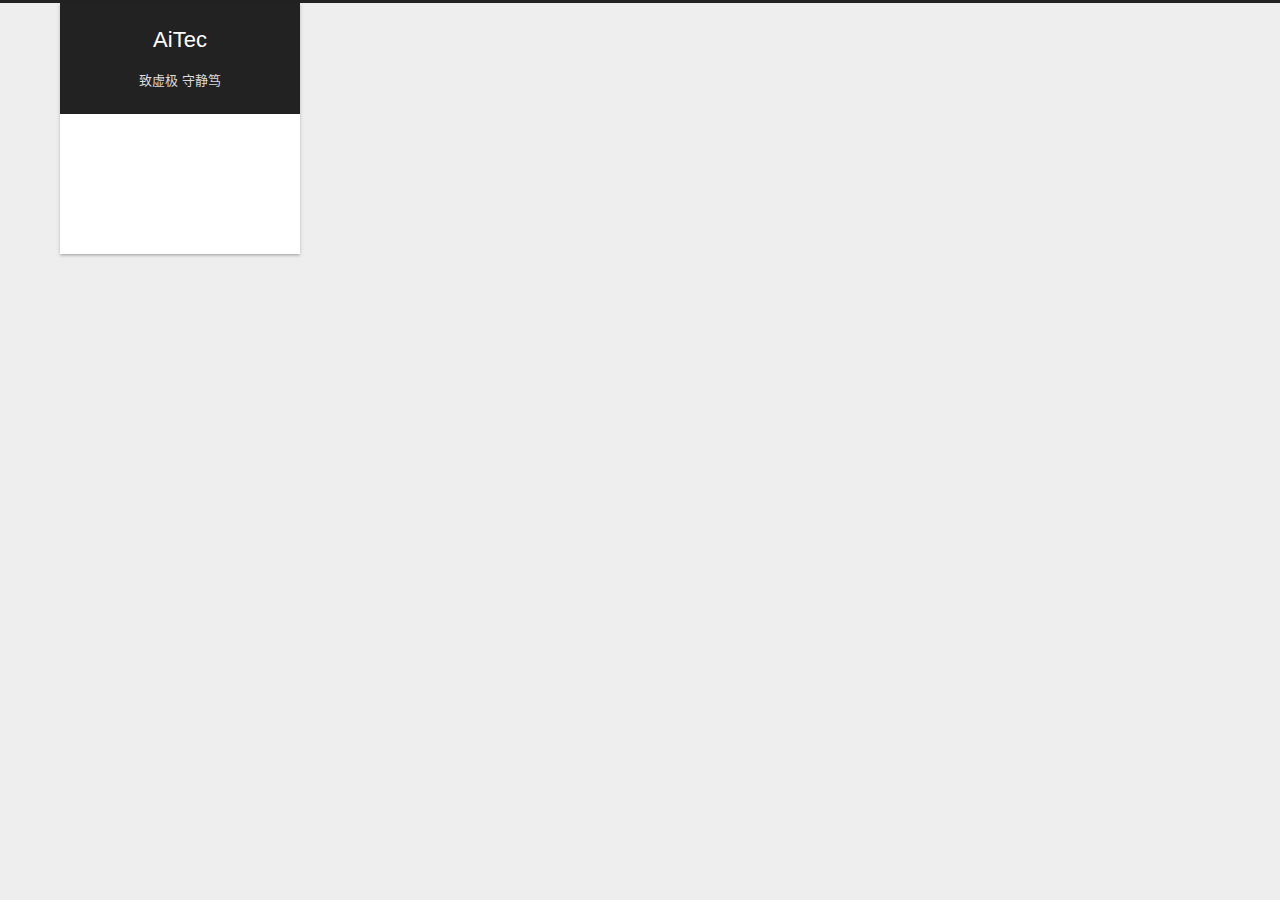
<file: archives/2023/01/index.html>
<!DOCTYPE html>
<html lang="zh-CN">
<head>
  <meta charset="UTF-8">
<meta name="viewport" content="width=device-width">
<meta name="theme-color" content="#222" media="(prefers-color-scheme: light)">
<meta name="theme-color" content="#222" media="(prefers-color-scheme: dark)"><meta name="generator" content="Hexo 6.3.0">

  <link rel="apple-touch-icon" sizes="180x180" href="/uploads/favicons/apple-touch-icon.png">
  <link rel="icon" type="image/png" sizes="32x32" href="/uploads/favicons/favicon-32x32.png">
  <link rel="icon" type="image/png" sizes="16x16" href="/uploads/favicons/favicon-16x16.png">
  <link rel="mask-icon" href="/uploads/favicons/safari-pinned-tab.svg" color="#222">
  <link rel="manifest" href="/uploads/favicons/site.webmanifest">

<link rel="stylesheet" href="/css/main.css">



<link rel="stylesheet" href="/lib/@fortawesome/fontawesome-free/css/all.min.css" integrity="sha256-Z1K5uhUaJXA7Ll0XrZ/0JhX4lAtZFpT6jkKrEDT0drU=" crossorigin="anonymous">
  <link rel="stylesheet" href="/lib/animate.css/animate.min.css" integrity="sha256-PR7ttpcvz8qrF57fur/yAx1qXMFJeJFiA6pSzWi0OIE=" crossorigin="anonymous">

<script class="next-config" data-name="main" type="application/json">{"hostname":"www.aitec.me","root":"/","images":"/images","scheme":"Gemini","darkmode":true,"version":"8.14.1","exturl":true,"sidebar":{"position":"left","display":"post","padding":18,"offset":12},"copycode":{"enable":false,"style":null},"bookmark":{"enable":false,"color":"#222","save":"auto"},"mediumzoom":false,"lazyload":false,"pangu":false,"comments":{"style":"tabs","active":null,"storage":true,"lazyload":true,"nav":null},"stickytabs":false,"motion":{"enable":true,"async":false,"transition":{"menu_item":"fadeInDown","post_block":"fadeIn","post_header":"fadeInDown","post_body":"fadeInDown","coll_header":"fadeInLeft","sidebar":"fadeInUp"}},"prism":false,"i18n":{"placeholder":"搜索...","empty":"没有找到任何搜索结果：${query}","hits_time":"找到 ${hits} 个搜索结果（用时 ${time} 毫秒）","hits":"找到 ${hits} 个搜索结果"},"path":"/search.xml","localsearch":{"enable":true,"trigger":"auto","top_n_per_article":1,"unescape":false,"preload":false}}</script><script src="/js/config.js"></script>

    <meta name="description" content="爱,给人突破一切的勇气">
<meta property="og:type" content="website">
<meta property="og:title" content="AiTec">
<meta property="og:url" content="https://www.aitec.me/archives/2023/01/index.html">
<meta property="og:site_name" content="AiTec">
<meta property="og:description" content="爱,给人突破一切的勇气">
<meta property="og:locale" content="zh_CN">
<meta property="article:author" content="Hong E">
<meta property="article:tag" content="AI, Cloud, Cybersecurity, Programing, Designs, Blockchain">
<meta name="twitter:card" content="summary">


<link rel="canonical" href="https://www.aitec.me/archives/2023/01/">



<script class="next-config" data-name="page" type="application/json">{"sidebar":"","isHome":false,"isPost":false,"lang":"zh-CN","comments":"","permalink":"","path":"archives/2023/01/index.html","title":""}</script>

<script class="next-config" data-name="calendar" type="application/json">""</script>
<title>归档 | AiTec</title>
  






  <script async defer data-website-id="" src=""></script>

  <script defer data-domain="" src=""></script>

  <noscript>
    <link rel="stylesheet" href="/css/noscript.css">
  </noscript>
</head>

<body itemscope itemtype="http://schema.org/WebPage" class="use-motion">
  <div class="headband"></div>

  <main class="main">
    <div class="column">
      <header class="header" itemscope itemtype="http://schema.org/WPHeader"><div class="site-brand-container">
  <div class="site-nav-toggle">
    <div class="toggle" aria-label="切换导航栏" role="button">
        <span class="toggle-line"></span>
        <span class="toggle-line"></span>
        <span class="toggle-line"></span>
    </div>
  </div>

  <div class="site-meta">

    <a href="/" class="brand" rel="start">
      <i class="logo-line"></i>
      <h1 class="site-title">AiTec</h1>
      <i class="logo-line"></i>
    </a>
      <p class="site-subtitle" itemprop="description">致虚极 守静笃</p>
  </div>

  <div class="site-nav-right">
    <div class="toggle popup-trigger" aria-label="搜索" role="button">
        <i class="fa fa-search fa-fw fa-lg"></i>
    </div>
  </div>
</div>



<nav class="site-nav">
  <ul class="main-menu menu"><li class="menu-item menu-item-home"><a href="/" rel="section"><i class="fa fa-home fa-fw"></i>首页</a></li><li class="menu-item menu-item-archives"><a href="/archives/" rel="section"><i class="fa fa-archive fa-fw"></i>归档<span class="badge">1</span></a></li>
      <li class="menu-item menu-item-search">
        <a role="button" class="popup-trigger"><i class="fa fa-search fa-fw"></i>搜索
        </a>
      </li>
  </ul>
</nav>



  <div class="search-pop-overlay">
    <div class="popup search-popup"><div class="search-header">
  <span class="search-icon">
    <i class="fa fa-search"></i>
  </span>
  <div class="search-input-container">
    <input autocomplete="off" autocapitalize="off" maxlength="80"
           placeholder="搜索..." spellcheck="false"
           type="search" class="search-input">
  </div>
  <span class="popup-btn-close" role="button">
    <i class="fa fa-times-circle"></i>
  </span>
</div>
<div class="search-result-container no-result">
  <div class="search-result-icon">
    <i class="fa fa-spinner fa-pulse fa-5x"></i>
  </div>
</div>

    </div>
  </div>

</header>
        
  
  <aside class="sidebar">

    <div class="sidebar-inner sidebar-overview-active">
      <ul class="sidebar-nav">
        <li class="sidebar-nav-toc">
          文章目录
        </li>
        <li class="sidebar-nav-overview">
          站点概览
        </li>
      </ul>

      <div class="sidebar-panel-container">
        <!--noindex-->
        <div class="post-toc-wrap sidebar-panel">
        </div>
        <!--/noindex-->

        <div class="site-overview-wrap sidebar-panel">
          <div class="site-author animated" itemprop="author" itemscope itemtype="http://schema.org/Person">
    <img class="site-author-image" itemprop="image" alt="Hong E"
      src="/uploads/imgs/avatar.webp">
  <p class="site-author-name" itemprop="name">Hong E</p>
  <div class="site-description" itemprop="description">爱,给人突破一切的勇气</div>
</div>
<div class="site-state-wrap animated">
  <nav class="site-state">
      <div class="site-state-item site-state-posts">
        <a href="/archives/">
          <span class="site-state-item-count">1</span>
          <span class="site-state-item-name">日志</span>
        </a>
      </div>
  </nav>
</div>
  <div class="cc-license animated" itemprop="license">
    <span class="exturl cc-opacity" data-url="aHR0cHM6Ly9jcmVhdGl2ZWNvbW1vbnMub3JnL2xpY2Vuc2VzL2J5LW5jLXNhLzQuMC9kZWVkLnpo"><img src="/lib/@creativecommons/vocabulary/assets/license_badges/big/by_nc_sa.svg" alt="Creative Commons"></span>
  </div>

        </div>
      </div>
        <div class="back-to-top animated" role="button" aria-label="返回顶部">
          <i class="fa fa-arrow-up"></i>
          <span>0%</span>
        </div>
    </div>

    
  </aside>


    </div>

    <div class="main-inner archive posts-collapse">


  
  
  
  <div class="post-block">
    <div class="post-content">
      <div class="collection-title">
        <span class="collection-header">嗯..! 目前共计 1 篇日志。 继续努力。</span>
      </div>

      
    <div class="collection-year">
      <span class="collection-header">2023</span>
    </div>

  <article itemscope itemtype="http://schema.org/Article">
    <header class="post-header">
      <div class="post-meta-container">
        <time itemprop="dateCreated"
              datetime="2023-01-05T07:37:24+08:00"
              content="2023-01-05">
          01-05
        </time>
      </div>

      <div class="post-title">
          <a class="post-title-link" href="/post/hello-world/" itemprop="url">
            <span itemprop="name">Hello World</span>
          </a>
      </div>

      
    </header>
  </article>


    </div>
  </div>
  
  
  

</div>
  </main>

  <footer class="footer">
    <div class="footer-inner">


<div class="copyright">
  &copy; 
  <span itemprop="copyrightYear">2023</span>
  <span class="with-love">
    <i class="fa fa-heart"></i>
  </span>
  <span class="author" itemprop="copyrightHolder">Hong E</span>
</div>
  <div class="powered-by">由 <span class="exturl" data-url="aHR0cHM6Ly9oZXhvLmlv">Hexo</span> & <span class="exturl" data-url="aHR0cHM6Ly90aGVtZS1uZXh0LmpzLm9yZw==">NexT.Gemini</span> 强力驱动
  </div>

    </div>
  </footer>

  

<noscript>
  <div class="noscript-warning">Theme NexT works best with JavaScript enabled</div>
</noscript>


  
  <script src="/lib/animejs/lib/anime.min.js" integrity="sha256-XL2inqUJaslATFnHdJOi9GfQ60on8Wx1C2H8DYiN1xY=" crossorigin="anonymous"></script>
<script src="/js/comments.js"></script><script src="/js/utils.js"></script><script src="/js/motion.js"></script><script src="/js/next-boot.js"></script>

  <script src="/lib/hexo-generator-searchdb/dist/search.js" integrity="sha256-1kfA5uHPf65M5cphT2dvymhkuyHPQp5A53EGZOnOLmc=" crossorigin="anonymous"></script>
<script src="/js/third-party/search/local-search.js"></script>





  




<script class="next-config" data-name="disqus" type="application/json">{"enable":true,"shortname":"aitec","count":true,"i18n":{"disqus":"disqus"}}</script>
<script src="/js/third-party/comments/disqus.js"></script>

</body>
</html>
</file>
<file: css/main.css>
:root {
  --body-bg-color: #eee;
  --content-bg-color: #fff;
  --card-bg-color: #f5f5f5;
  --text-color: #555;
  --blockquote-color: #666;
  --link-color: #555;
  --link-hover-color: #222;
  --brand-color: #fff;
  --brand-hover-color: #fff;
  --table-row-odd-bg-color: #f9f9f9;
  --table-row-hover-bg-color: #f5f5f5;
  --menu-item-bg-color: #f5f5f5;
  --theme-color: #222;
  --btn-default-bg: #fff;
  --btn-default-color: #555;
  --btn-default-border-color: #555;
  --btn-default-hover-bg: #222;
  --btn-default-hover-color: #fff;
  --btn-default-hover-border-color: #222;
  --highlight-background: #f3f3f3;
  --highlight-foreground: #444;
  --highlight-gutter-background: #e1e1e1;
  --highlight-gutter-foreground: #555;
  color-scheme: light;
}
@media (prefers-color-scheme: dark) {
  :root {
    --body-bg-color: #282828;
    --content-bg-color: #333;
    --card-bg-color: #555;
    --text-color: #ccc;
    --blockquote-color: #bbb;
    --link-color: #ccc;
    --link-hover-color: #eee;
    --brand-color: #ddd;
    --brand-hover-color: #ddd;
    --table-row-odd-bg-color: #282828;
    --table-row-hover-bg-color: #363636;
    --menu-item-bg-color: #555;
    --theme-color: #222;
    --btn-default-bg: #222;
    --btn-default-color: #ccc;
    --btn-default-border-color: #555;
    --btn-default-hover-bg: #666;
    --btn-default-hover-color: #ccc;
    --btn-default-hover-border-color: #666;
    --highlight-background: #1c1b1b;
    --highlight-foreground: #fff;
    --highlight-gutter-background: #323131;
    --highlight-gutter-foreground: #e8e8e8;
    color-scheme: dark;
  }
  img {
    opacity: 0.75;
  }
  img:hover {
    opacity: 0.9;
  }
  iframe {
    color-scheme: light;
  }
}
html {
  line-height: 1.15; /* 1 */
  -webkit-text-size-adjust: 100%; /* 2 */
}
body {
  margin: 0;
}
main {
  display: block;
}
h1 {
  font-size: 2em;
  margin: 0.67em 0;
}
hr {
  box-sizing: content-box; /* 1 */
  height: 0; /* 1 */
  overflow: visible; /* 2 */
}
pre {
  font-family: monospace, monospace; /* 1 */
  font-size: 1em; /* 2 */
}
a {
  background: transparent;
}
abbr[title] {
  border-bottom: none; /* 1 */
  text-decoration: underline; /* 2 */
  text-decoration: underline dotted; /* 2 */
}
b,
strong {
  font-weight: bolder;
}
code,
kbd,
samp {
  font-family: monospace, monospace; /* 1 */
  font-size: 1em; /* 2 */
}
small {
  font-size: 80%;
}
sub,
sup {
  font-size: 75%;
  line-height: 0;
  position: relative;
  vertical-align: baseline;
}
sub {
  bottom: -0.25em;
}
sup {
  top: -0.5em;
}
img {
  border-style: none;
}
button,
input,
optgroup,
select,
textarea {
  font-family: inherit; /* 1 */
  font-size: 100%; /* 1 */
  line-height: 1.15; /* 1 */
  margin: 0; /* 2 */
}
button,
input {
/* 1 */
  overflow: visible;
}
button,
select {
/* 1 */
  text-transform: none;
}
button,
[type='button'],
[type='reset'],
[type='submit'] {
  -webkit-appearance: button;
}
button::-moz-focus-inner,
[type='button']::-moz-focus-inner,
[type='reset']::-moz-focus-inner,
[type='submit']::-moz-focus-inner {
  border-style: none;
  padding: 0;
}
button:-moz-focusring,
[type='button']:-moz-focusring,
[type='reset']:-moz-focusring,
[type='submit']:-moz-focusring {
  outline: 1px dotted ButtonText;
}
fieldset {
  padding: 0.35em 0.75em 0.625em;
}
legend {
  box-sizing: border-box; /* 1 */
  color: inherit; /* 2 */
  display: table; /* 1 */
  max-width: 100%; /* 1 */
  padding: 0; /* 3 */
  white-space: normal; /* 1 */
}
progress {
  vertical-align: baseline;
}
textarea {
  overflow: auto;
}
[type='checkbox'],
[type='radio'] {
  box-sizing: border-box; /* 1 */
  padding: 0; /* 2 */
}
[type='number']::-webkit-inner-spin-button,
[type='number']::-webkit-outer-spin-button {
  height: auto;
}
[type='search'] {
  outline-offset: -2px; /* 2 */
  -webkit-appearance: textfield; /* 1 */
}
[type='search']::-webkit-search-decoration {
  -webkit-appearance: none;
}
::-webkit-file-upload-button {
  font: inherit; /* 2 */
  -webkit-appearance: button; /* 1 */
}
details {
  display: block;
}
summary {
  display: list-item;
}
template {
  display: none;
}
[hidden] {
  display: none;
}
::selection {
  background: #262a30;
  color: #eee;
}
html,
body {
  height: 100%;
}
body {
  background: var(--body-bg-color);
  box-sizing: border-box;
  color: var(--text-color);
  font-family: Lato, 'PingFang SC', 'Microsoft YaHei', sans-serif;
  font-size: 1em;
  line-height: 2;
  min-height: 100%;
  position: relative;
  transition: padding 0.2s ease-in-out;
}
h1,
h2,
h3,
h4,
h5,
h6 {
  font-family: Lato, 'PingFang SC', 'Microsoft YaHei', sans-serif;
  font-weight: bold;
  line-height: 1.5;
  margin: 30px 0 15px;
}
h1 {
  font-size: 1.5em;
}
h2 {
  font-size: 1.375em;
}
h3 {
  font-size: 1.25em;
}
h4 {
  font-size: 1.125em;
}
h5 {
  font-size: 1em;
}
h6 {
  font-size: 0.875em;
}
p {
  margin: 0 0 20px;
}
a {
  border-bottom: 1px solid #999;
  color: var(--link-color);
  cursor: pointer;
  outline: 0;
  text-decoration: none;
  overflow-wrap: break-word;
}
a:hover {
  border-bottom-color: var(--link-hover-color);
  color: var(--link-hover-color);
}
iframe,
img,
video,
embed {
  display: block;
  margin-left: auto;
  margin-right: auto;
  max-width: 100%;
}
hr {
  background-image: repeating-linear-gradient(-45deg, #ddd, #ddd 4px, transparent 4px, transparent 8px);
  border: 0;
  height: 3px;
  margin: 40px 0;
}
blockquote {
  border-left: 4px solid #ddd;
  color: var(--blockquote-color);
  margin: 0;
  padding: 0 15px;
}
blockquote cite::before {
  content: '-';
  padding: 0 5px;
}
dt {
  font-weight: bold;
}
dd {
  margin: 0;
  padding: 0;
}
.table-container {
  overflow: auto;
}
table {
  border-collapse: collapse;
  border-spacing: 0;
  font-size: 0.875em;
  margin: 0 0 20px;
  width: 100%;
}
tbody tr:nth-of-type(odd) {
  background: var(--table-row-odd-bg-color);
}
tbody tr:hover {
  background: var(--table-row-hover-bg-color);
}
caption,
th,
td {
  padding: 8px;
}
th,
td {
  border: 1px solid #ddd;
  border-bottom: 3px solid #ddd;
}
th {
  font-weight: 700;
  padding-bottom: 10px;
}
td {
  border-bottom-width: 1px;
}
.btn {
  background: var(--btn-default-bg);
  border: 2px solid var(--btn-default-border-color);
  border-radius: 2px;
  color: var(--btn-default-color);
  display: inline-block;
  font-size: 0.875em;
  line-height: 2;
  padding: 0 20px;
  transition: background-color 0.2s ease-in-out;
}
.btn:hover {
  background: var(--btn-default-hover-bg);
  border-color: var(--btn-default-hover-border-color);
  color: var(--btn-default-hover-color);
}
.btn + .btn {
  margin: 0 0 8px 8px;
}
.btn .fa-fw {
  text-align: left;
  width: 1.285714285714286em;
}
.toggle {
  line-height: 0;
}
.toggle .toggle-line {
  background: #fff;
  display: block;
  height: 2px;
  left: 0;
  position: relative;
  top: 0;
  transition: all 0.4s;
  width: 100%;
}
.toggle .toggle-line:first-child {
  margin-top: 1px;
}
.toggle .toggle-line:not(:first-child) {
  margin-top: 4px;
}
.toggle.toggle-arrow :first-child {
  left: 50%;
  top: 2px;
  transform: rotate(45deg);
  width: 50%;
}
.toggle.toggle-arrow :last-child {
  left: 50%;
  top: -2px;
  transform: rotate(-45deg);
  width: 50%;
}
.toggle.toggle-close :nth-child(2) {
  opacity: 0;
}
.toggle.toggle-close :first-child {
  top: 6px;
  transform: rotate(45deg);
}
.toggle.toggle-close :last-child {
  top: -6px;
  transform: rotate(-45deg);
}
/*!
  Theme: Default
  Description: Original highlight.js style
  Author: (c) Ivan Sagalaev <maniac@softwaremaniacs.org>
  Maintainer: @highlightjs/core-team
  Website: https://highlightjs.org/
  License: see project LICENSE
  Touched: 2021
*/pre code.hljs{display:block;overflow-x:auto;padding:1em}code.hljs{padding:3px 5px}.hljs{background:#f3f3f3;color:#444}.hljs-comment{color:#697070}.hljs-punctuation,.hljs-tag{color:#444a}.hljs-tag .hljs-attr,.hljs-tag .hljs-name{color:#444}.hljs-attribute,.hljs-doctag,.hljs-keyword,.hljs-meta .hljs-keyword,.hljs-name,.hljs-selector-tag{font-weight:700}.hljs-deletion,.hljs-number,.hljs-quote,.hljs-selector-class,.hljs-selector-id,.hljs-string,.hljs-template-tag,.hljs-type{color:#800}.hljs-section,.hljs-title{color:#800;font-weight:700}.hljs-link,.hljs-operator,.hljs-regexp,.hljs-selector-attr,.hljs-selector-pseudo,.hljs-symbol,.hljs-template-variable,.hljs-variable{color:#ab5656}.hljs-literal{color:#695}.hljs-addition,.hljs-built_in,.hljs-bullet,.hljs-code{color:#397300}.hljs-meta{color:#1f7199}.hljs-meta .hljs-string{color:#38a}.hljs-emphasis{font-style:italic}.hljs-strong{font-weight:700}
@media (prefers-color-scheme: dark) {
pre code.hljs{display:block;overflow-x:auto;padding:1em}code.hljs{padding:3px 5px}/*!
  Theme: StackOverflow Dark
  Description: Dark theme as used on stackoverflow.com
  Author: stackoverflow.com
  Maintainer: @Hirse
  Website: https://github.com/StackExchange/Stacks
  License: MIT
  Updated: 2021-05-15

  Updated for @stackoverflow/stacks v0.64.0
  Code Blocks: /blob/v0.64.0/lib/css/components/_stacks-code-blocks.less
  Colors: /blob/v0.64.0/lib/css/exports/_stacks-constants-colors.less
*/.hljs{color:#fff;background:#1c1b1b}.hljs-subst{color:#fff}.hljs-comment{color:#999}.hljs-attr,.hljs-doctag,.hljs-keyword,.hljs-meta .hljs-keyword,.hljs-section,.hljs-selector-tag{color:#88aece}.hljs-attribute{color:#c59bc1}.hljs-name,.hljs-number,.hljs-quote,.hljs-selector-id,.hljs-template-tag,.hljs-type{color:#f08d49}.hljs-selector-class{color:#88aece}.hljs-link,.hljs-regexp,.hljs-selector-attr,.hljs-string,.hljs-symbol,.hljs-template-variable,.hljs-variable{color:#b5bd68}.hljs-meta,.hljs-selector-pseudo{color:#88aece}.hljs-built_in,.hljs-literal,.hljs-title{color:#f08d49}.hljs-bullet,.hljs-code{color:#ccc}.hljs-meta .hljs-string{color:#b5bd68}.hljs-deletion{color:#de7176}.hljs-addition{color:#76c490}.hljs-emphasis{font-style:italic}.hljs-strong{font-weight:700}
}
code,
kbd,
figure.highlight,
pre {
  background: var(--highlight-background);
  color: var(--highlight-foreground);
}
figure.highlight,
pre {
  line-height: 1.6;
  margin: 0 auto 20px;
}
figure.highlight figcaption,
pre .caption,
pre figcaption {
  background: var(--highlight-gutter-background);
  color: var(--highlight-foreground);
  display: flow-root;
  font-size: 0.875em;
  line-height: 1.2;
  padding: 0.5em;
}
figure.highlight figcaption a,
pre .caption a,
pre figcaption a {
  color: var(--highlight-foreground);
  float: right;
}
figure.highlight figcaption a:hover,
pre .caption a:hover,
pre figcaption a:hover {
  border-bottom-color: var(--highlight-foreground);
}
pre,
code {
  font-family: consolas, Menlo, monospace, 'PingFang SC', 'Microsoft YaHei';
}
code {
  border-radius: 3px;
  font-size: 0.875em;
  padding: 2px 4px;
  overflow-wrap: break-word;
}
kbd {
  border: 2px solid #ccc;
  border-radius: 0.2em;
  box-shadow: 0.1em 0.1em 0.2em rgba(0,0,0,0.1);
  font-family: inherit;
  padding: 0.1em 0.3em;
  white-space: nowrap;
}
figure.highlight {
  overflow: auto;
  position: relative;
}
figure.highlight pre {
  border: 0;
  margin: 0;
  padding: 10px 0;
}
figure.highlight table {
  border: 0;
  margin: 0;
  width: auto;
}
figure.highlight td {
  border: 0;
  padding: 0;
}
figure.highlight .gutter {
  -moz-user-select: none;
  -ms-user-select: none;
  -webkit-user-select: none;
  user-select: none;
}
figure.highlight .gutter pre {
  background: var(--highlight-gutter-background);
  color: var(--highlight-gutter-foreground);
  padding-left: 10px;
  padding-right: 10px;
  text-align: right;
}
figure.highlight .code pre {
  padding-left: 10px;
  width: 100%;
}
figure.highlight .marked {
  background: rgba(0,0,0,0.3);
}
pre .caption,
pre figcaption {
  margin-bottom: 10px;
}
.gist table {
  width: auto;
}
.gist table td {
  border: 0;
}
pre {
  overflow: auto;
  padding: 10px;
  position: relative;
}
pre code {
  background: none;
  padding: 0;
  text-shadow: none;
}
.blockquote-center {
  border-left: 0;
  margin: 40px 0;
  padding: 0;
  position: relative;
  text-align: center;
}
.blockquote-center::before,
.blockquote-center::after {
  left: 0;
  line-height: 1;
  opacity: 0.6;
  position: absolute;
  width: 100%;
}
.blockquote-center::before {
  border-top: 1px solid #ccc;
  text-align: left;
  top: -20px;
  content: '\f10d';
  font-family: 'Font Awesome 6 Free';
  font-weight: 900;
}
.blockquote-center::after {
  border-bottom: 1px solid #ccc;
  bottom: -20px;
  text-align: right;
  content: '\f10e';
  font-family: 'Font Awesome 6 Free';
  font-weight: 900;
}
.blockquote-center p,
.blockquote-center div {
  text-align: center;
}
.group-picture {
  margin-bottom: 20px;
}
.group-picture .group-picture-row {
  display: flex;
  gap: 3px;
  margin-bottom: 3px;
}
.group-picture .group-picture-column {
  flex: 1;
}
.group-picture .group-picture-column img {
  height: 100%;
  margin: 0;
  object-fit: cover;
  width: 100%;
}
.post-body .label {
  color: #555;
  padding: 0 2px;
}
.post-body .label.default {
  background: #f0f0f0;
}
.post-body .label.primary {
  background: #efe6f7;
}
.post-body .label.info {
  background: #e5f2f8;
}
.post-body .label.success {
  background: #e7f4e9;
}
.post-body .label.warning {
  background: #fcf6e1;
}
.post-body .label.danger {
  background: #fae8eb;
}
.post-body .link-grid {
  display: grid;
  grid-gap: 1.5rem;
  gap: 1.5rem;
  grid-template-columns: 1fr 1fr;
  margin-bottom: 20px;
  padding: 1rem;
}
@media (max-width: 767px) {
  .post-body .link-grid {
    grid-template-columns: 1fr;
  }
}
.post-body .link-grid .link-grid-container {
  border: solid #ddd;
  box-shadow: 1rem 1rem 0.5rem rgba(0,0,0,0.5);
  min-height: 5rem;
  min-width: 0;
  padding: 0.5rem;
  position: relative;
  transition: background 0.3s;
}
.post-body .link-grid .link-grid-container:hover {
  animation: next-shake 0.5s;
  background: var(--card-bg-color);
}
.post-body .link-grid .link-grid-container:active {
  box-shadow: 0.5rem 0.5rem 0.25rem rgba(0,0,0,0.5);
  transform: translate(0.2rem, 0.2rem);
}
.post-body .link-grid .link-grid-container .link-grid-image {
  border: 1px solid #ddd;
  border-radius: 50%;
  box-sizing: border-box;
  height: 5rem;
  padding: 3px;
  position: absolute;
  width: 5rem;
}
.post-body .link-grid .link-grid-container p {
  margin: 0 1rem 0 6rem;
}
.post-body .link-grid .link-grid-container p:first-of-type {
  font-size: 1.2em;
}
.post-body .link-grid .link-grid-container p:last-of-type {
  font-size: 0.8em;
  line-height: 1.3rem;
  opacity: 0.7;
}
.post-body .link-grid .link-grid-container a {
  border: 0;
  height: 100%;
  left: 0;
  position: absolute;
  top: 0;
  width: 100%;
}
@keyframes next-shake {
  0% {
    transform: translate(1pt, 1pt) rotate(0deg);
  }
  10% {
    transform: translate(-1pt, -2pt) rotate(-1deg);
  }
  20% {
    transform: translate(-3pt, 0pt) rotate(1deg);
  }
  30% {
    transform: translate(3pt, 2pt) rotate(0deg);
  }
  40% {
    transform: translate(1pt, -1pt) rotate(1deg);
  }
  50% {
    transform: translate(-1pt, 2pt) rotate(-1deg);
  }
  60% {
    transform: translate(-3pt, 1pt) rotate(0deg);
  }
  70% {
    transform: translate(3pt, 1pt) rotate(-1deg);
  }
  80% {
    transform: translate(-1pt, -1pt) rotate(1deg);
  }
  90% {
    transform: translate(1pt, 2pt) rotate(0deg);
  }
  100% {
    transform: translate(1pt, -2pt) rotate(-1deg);
  }
}
.post-body .note {
  border-radius: 3px;
  margin-bottom: 20px;
  padding: 1em;
  position: relative;
  border: 1px solid #eee;
  border-left-width: 5px;
}
.post-body .note summary {
  cursor: pointer;
  outline: 0;
}
.post-body .note summary p {
  display: inline;
}
.post-body .note h2,
.post-body .note h3,
.post-body .note h4,
.post-body .note h5,
.post-body .note h6 {
  border-bottom: initial;
  margin: 0;
  padding-top: 0;
}
.post-body .note :first-child {
  margin-top: 0;
}
.post-body .note :last-child {
  margin-bottom: 0;
}
.post-body .note.default {
  border-left-color: #777;
}
.post-body .note.default h2,
.post-body .note.default h3,
.post-body .note.default h4,
.post-body .note.default h5,
.post-body .note.default h6 {
  color: #777;
}
.post-body .note.primary {
  border-left-color: #6f42c1;
}
.post-body .note.primary h2,
.post-body .note.primary h3,
.post-body .note.primary h4,
.post-body .note.primary h5,
.post-body .note.primary h6 {
  color: #6f42c1;
}
.post-body .note.info {
  border-left-color: #428bca;
}
.post-body .note.info h2,
.post-body .note.info h3,
.post-body .note.info h4,
.post-body .note.info h5,
.post-body .note.info h6 {
  color: #428bca;
}
.post-body .note.success {
  border-left-color: #5cb85c;
}
.post-body .note.success h2,
.post-body .note.success h3,
.post-body .note.success h4,
.post-body .note.success h5,
.post-body .note.success h6 {
  color: #5cb85c;
}
.post-body .note.warning {
  border-left-color: #f0ad4e;
}
.post-body .note.warning h2,
.post-body .note.warning h3,
.post-body .note.warning h4,
.post-body .note.warning h5,
.post-body .note.warning h6 {
  color: #f0ad4e;
}
.post-body .note.danger {
  border-left-color: #d9534f;
}
.post-body .note.danger h2,
.post-body .note.danger h3,
.post-body .note.danger h4,
.post-body .note.danger h5,
.post-body .note.danger h6 {
  color: #d9534f;
}
.post-body .tabs {
  margin-bottom: 20px;
}
.post-body .tabs,
.tabs-comment {
  padding-top: 10px;
}
.post-body .tabs ul.nav-tabs,
.tabs-comment ul.nav-tabs {
  background: var(--content-bg-color);
  display: flex;
  display: flex;
  flex-wrap: wrap;
  justify-content: center;
  margin: 0;
  padding: 0;
  position: -webkit-sticky;
  position: sticky;
  top: 0;
  z-index: 5;
}
@media (max-width: 413px) {
  .post-body .tabs ul.nav-tabs,
  .tabs-comment ul.nav-tabs {
    display: block;
    margin-bottom: 5px;
  }
}
.post-body .tabs ul.nav-tabs li.tab,
.tabs-comment ul.nav-tabs li.tab {
  border-bottom: 1px solid #ddd;
  border-left: 1px solid transparent;
  border-right: 1px solid transparent;
  border-radius: 0 0 0 0;
  border-top: 3px solid transparent;
  flex-grow: 1;
  list-style-type: none;
}
@media (max-width: 413px) {
  .post-body .tabs ul.nav-tabs li.tab,
  .tabs-comment ul.nav-tabs li.tab {
    border-bottom: 1px solid transparent;
    border-left: 3px solid transparent;
    border-right: 1px solid transparent;
    border-top: 1px solid transparent;
  }
}
@media (max-width: 413px) {
  .post-body .tabs ul.nav-tabs li.tab,
  .tabs-comment ul.nav-tabs li.tab {
    border-radius: 0;
  }
}
.post-body .tabs ul.nav-tabs li.tab a,
.tabs-comment ul.nav-tabs li.tab a {
  border-bottom: initial;
  display: block;
  line-height: 1.8;
  padding: 0.25em 0.75em;
  text-align: center;
  transition: all 0.2s ease-out;
}
.post-body .tabs ul.nav-tabs li.tab a i,
.tabs-comment ul.nav-tabs li.tab a i {
  width: 1.285714285714286em;
}
.post-body .tabs ul.nav-tabs li.tab.active,
.tabs-comment ul.nav-tabs li.tab.active {
  border-bottom-color: transparent;
  border-left-color: #ddd;
  border-right-color: #ddd;
  border-top-color: #fc6423;
}
@media (max-width: 413px) {
  .post-body .tabs ul.nav-tabs li.tab.active,
  .tabs-comment ul.nav-tabs li.tab.active {
    border-bottom-color: #ddd;
    border-left-color: #fc6423;
    border-right-color: #ddd;
    border-top-color: #ddd;
  }
}
.post-body .tabs ul.nav-tabs li.tab.active a,
.tabs-comment ul.nav-tabs li.tab.active a {
  cursor: default;
}
.post-body .tabs .tab-content,
.tabs-comment .tab-content {
  border: 1px solid #ddd;
  border-radius: 0 0 0 0;
  border-top-color: transparent;
}
@media (max-width: 413px) {
  .post-body .tabs .tab-content,
  .tabs-comment .tab-content {
    border-radius: 0;
    border-top-color: #ddd;
  }
}
.post-body .tabs .tab-content .tab-pane,
.tabs-comment .tab-content .tab-pane {
  padding: 20px 20px 0;
}
.post-body .tabs .tab-content .tab-pane:not(.active),
.tabs-comment .tab-content .tab-pane:not(.active) {
  display: none;
}
.pagination .prev,
.pagination .next,
.pagination .page-number,
.pagination .space {
  display: inline-block;
  margin: -1px 10px 0;
  padding: 0 10px;
}
@media (max-width: 767px) {
  .pagination .prev,
  .pagination .next,
  .pagination .page-number,
  .pagination .space {
    margin: 0 5px;
  }
}
.pagination .page-number.current {
  background: #ccc;
  border-color: #ccc;
  color: var(--content-bg-color);
}
.pagination {
  border-top: 1px solid #eee;
  margin: 120px 0 0;
  text-align: center;
}
.pagination .prev,
.pagination .next,
.pagination .page-number {
  border-bottom: 0;
  border-top: 1px solid #eee;
  transition: border-color 0.2s ease-in-out;
}
.pagination .prev:hover,
.pagination .next:hover,
.pagination .page-number:hover {
  border-top-color: var(--link-hover-color);
}
@media (max-width: 767px) {
  .pagination {
    border-top: 0;
  }
  .pagination .prev,
  .pagination .next,
  .pagination .page-number {
    border-bottom: 1px solid #eee;
    border-top: 0;
  }
  .pagination .prev:hover,
  .pagination .next:hover,
  .pagination .page-number:hover {
    border-bottom-color: var(--link-hover-color);
  }
}
.pagination .space {
  margin: 0;
  padding: 0;
}
.comments {
  margin-top: 60px;
  overflow: hidden;
}
.comment-button-group {
  display: flex;
  display: flex;
  flex-wrap: wrap;
  justify-content: center;
  justify-content: center;
  margin: 1em 0;
}
.comment-button-group .comment-button {
  margin: 0.1em 0.2em;
}
.comment-button-group .comment-button.active {
  background: var(--btn-default-hover-bg);
  border-color: var(--btn-default-hover-border-color);
  color: var(--btn-default-hover-color);
}
.comment-position {
  display: none;
}
.comment-position.active {
  display: block;
}
.tabs-comment {
  margin-top: 4em;
  padding-top: 0;
}
.tabs-comment .comments {
  margin-top: 0;
  padding-top: 0;
}
.headband {
  background: var(--theme-color);
  height: 3px;
}
@media (max-width: 991px) {
  .headband {
    display: none;
  }
}
.site-brand-container {
  display: flex;
  flex-shrink: 0;
  padding: 0 10px;
}
.use-motion .column,
.use-motion .site-brand-container .toggle {
  opacity: 0;
}
.site-meta {
  flex-grow: 1;
  text-align: center;
}
@media (max-width: 767px) {
  .site-meta {
    text-align: center;
  }
}
.custom-logo-image {
  margin-top: 20px;
}
@media (max-width: 991px) {
  .custom-logo-image {
    display: none;
  }
}
.brand {
  border-bottom: 0;
  color: var(--brand-color);
  display: inline-block;
  padding: 0;
}
.brand:hover {
  color: var(--brand-hover-color);
}
.site-title {
  font-family: Lato, 'PingFang SC', 'Microsoft YaHei', sans-serif;
  font-size: 1.375em;
  font-weight: normal;
  line-height: 1.5;
  margin: 0;
}
.site-subtitle {
  color: #ddd;
  font-size: 0.8125em;
  margin: 10px 10px 0;
}
.use-motion .site-title,
.use-motion .site-subtitle,
.use-motion .custom-logo-image {
  opacity: 0;
  position: relative;
  top: -10px;
}
.site-nav-toggle,
.site-nav-right {
  display: none;
}
@media (max-width: 767px) {
  .site-nav-toggle,
  .site-nav-right {
    display: flex;
    flex-direction: column;
    justify-content: center;
  }
}
.site-nav-toggle .toggle,
.site-nav-right .toggle {
  color: var(--text-color);
  padding: 10px;
  width: 22px;
}
.site-nav-toggle .toggle .toggle-line,
.site-nav-right .toggle .toggle-line {
  background: var(--text-color);
  border-radius: 1px;
}
@media (max-width: 767px) {
  .site-nav {
    --scroll-height: 0;
    height: 0;
    overflow: hidden;
    transition: height 0.2s ease-in-out;
  }
  body:not(.site-nav-on) .site-nav .animated {
    animation: none;
  }
  body.site-nav-on .site-nav {
    height: var(--scroll-height);
  }
}
.menu {
  margin: 0;
  padding: 1em 0;
  text-align: center;
}
.menu-item {
  display: inline-block;
  list-style: none;
  margin: 0 10px;
}
@media (max-width: 767px) {
  .menu-item {
    display: block;
    margin-top: 10px;
  }
  .menu-item.menu-item-search {
    display: none;
  }
}
.menu-item a {
  border-bottom: 0;
  display: block;
  font-size: 0.8125em;
  transition: border-color 0.2s ease-in-out;
}
.menu-item a:hover,
.menu-item a.menu-item-active {
  background: var(--menu-item-bg-color);
}
.menu-item .fa,
.menu-item .fab,
.menu-item .far,
.menu-item .fas {
  margin-right: 8px;
}
.menu-item .badge {
  display: inline-block;
  font-weight: bold;
  line-height: 1;
  margin-left: 0.35em;
  margin-top: 0.35em;
  text-align: center;
  white-space: nowrap;
}
@media (max-width: 767px) {
  .menu-item .badge {
    float: right;
    margin-left: 0;
  }
}
.use-motion .menu-item {
  visibility: hidden;
}
.sidebar-inner {
  color: #999;
  padding: 18px 10px;
  text-align: center;
  display: flex;
  flex-direction: column;
  justify-content: center;
}
.cc-license .cc-opacity {
  border-bottom: 0;
  opacity: 0.7;
}
.cc-license .cc-opacity:hover {
  opacity: 0.9;
}
.cc-license img {
  display: inline-block;
}
.site-author-image {
  border: 1px solid #eee;
  max-width: 120px;
  padding: 2px;
  border-radius: 50%;
}
.site-author-name {
  color: var(--text-color);
  font-weight: 600;
  margin: 0;
}
.site-description {
  color: #999;
  font-size: 0.8125em;
  margin-top: 0;
}
.links-of-author a {
  font-size: 0.8125em;
}
.links-of-author .fa,
.links-of-author .fab,
.links-of-author .far,
.links-of-author .fas {
  margin-right: 2px;
}
.sidebar .sidebar-button:not(:first-child) {
  margin-top: 15px;
}
.sidebar .sidebar-button button {
  background: transparent;
  color: #fc6423;
  cursor: pointer;
  line-height: 2;
  padding: 0 15px;
  border: 1px solid #fc6423;
  border-radius: 4px;
}
.sidebar .sidebar-button button:hover {
  background: #fc6423;
  color: #fff;
}
.sidebar .sidebar-button button .fa,
.sidebar .sidebar-button button .fab,
.sidebar .sidebar-button button .far,
.sidebar .sidebar-button button .fas {
  margin-right: 5px;
}
.links-of-blogroll {
  font-size: 0.8125em;
}
.links-of-blogroll-title {
  font-size: 0.875em;
  font-weight: 600;
}
.links-of-blogroll-list {
  list-style: none;
  margin: 0;
  padding: 0;
}
.sidebar-nav {
  display: none;
  margin: 0;
  padding-bottom: 20px;
  padding-left: 0;
}
.sidebar-nav-active .sidebar-nav {
  display: block;
}
.sidebar-nav li {
  border-bottom: 1px solid transparent;
  color: var(--text-color);
  cursor: pointer;
  display: inline-block;
  font-size: 0.875em;
}
.sidebar-nav li.sidebar-nav-overview {
  margin-left: 10px;
}
.sidebar-nav li:hover {
  color: #fc6423;
}
.sidebar-toc-active .sidebar-nav-toc,
.sidebar-overview-active .sidebar-nav-overview {
  border-bottom-color: #fc6423;
  color: #fc6423;
}
.sidebar-toc-active .sidebar-nav-toc:hover,
.sidebar-overview-active .sidebar-nav-overview:hover {
  color: #fc6423;
}
.sidebar-panel-container {
  flex: 1;
  overflow-x: hidden;
  overflow-y: auto;
}
.sidebar-panel {
  display: none;
}
.sidebar-overview-active .site-overview-wrap {
  display: flex;
  flex-direction: column;
  justify-content: center;
  gap: 10px;
}
.sidebar-toc-active .post-toc-wrap {
  display: block;
}
.sidebar-toggle {
  bottom: 61px;
  height: 16px;
  padding: 5px;
  width: 16px;
  background: #222;
  cursor: pointer;
  opacity: 0.6;
  position: fixed;
  z-index: 30;
  right: 30px;
}
@media (max-width: 991px) {
  .sidebar-toggle {
    right: 20px;
  }
}
.sidebar-toggle:hover {
  opacity: 0.8;
}
@media (max-width: 991px) {
  .sidebar-toggle {
    opacity: 0.8;
  }
}
.sidebar-toggle:hover .toggle-line {
  background: #fc6423;
}
@media (any-hover: hover) {
  body:not(.sidebar-active) .sidebar-toggle:hover :first-child {
    left: 50%;
    top: 2px;
    transform: rotate(45deg);
    width: 50%;
  }
  body:not(.sidebar-active) .sidebar-toggle:hover :last-child {
    left: 50%;
    top: -2px;
    transform: rotate(-45deg);
    width: 50%;
  }
}
.sidebar-active .sidebar-toggle :nth-child(2) {
  opacity: 0;
}
.sidebar-active .sidebar-toggle :first-child {
  top: 6px;
  transform: rotate(45deg);
}
.sidebar-active .sidebar-toggle :last-child {
  top: -6px;
  transform: rotate(-45deg);
}
.post-toc {
  font-size: 0.875em;
}
.post-toc ol {
  list-style: none;
  margin: 0;
  padding: 0 2px 5px 10px;
  text-align: left;
}
.post-toc ol > ol {
  padding-left: 0;
}
.post-toc ol a {
  transition: all 0.2s ease-in-out;
}
.post-toc .nav-item {
  line-height: 1.8;
  overflow: hidden;
  text-overflow: ellipsis;
  white-space: nowrap;
}
.post-toc .nav .nav-child {
  display: none;
}
.post-toc .nav .active > .nav-child {
  display: block;
}
.post-toc .nav .active-current > .nav-child {
  display: block;
}
.post-toc .nav .active-current > .nav-child > .nav-item {
  display: block;
}
.post-toc .nav .active > a {
  border-bottom-color: #fc6423;
  color: #fc6423;
}
.post-toc .nav .active-current > a {
  color: #fc6423;
}
.post-toc .nav .active-current > a:hover {
  color: #fc6423;
}
.site-state {
  display: flex;
  flex-wrap: wrap;
  justify-content: center;
  line-height: 1.4;
}
.site-state-item {
  padding: 0 15px;
}
.site-state-item a {
  border-bottom: 0;
  display: block;
}
.site-state-item-count {
  display: block;
  font-size: 1em;
  font-weight: 600;
}
.site-state-item-name {
  color: #999;
  font-size: 0.8125em;
}
.footer {
  color: #999;
  font-size: 0.875em;
  padding: 20px 0;
}
.footer.footer-fixed {
  bottom: 0;
  left: 0;
  position: absolute;
  right: 0;
}
.footer-inner {
  box-sizing: border-box;
  text-align: center;
  display: flex;
  flex-direction: column;
  justify-content: center;
  margin: 0 auto;
  width: calc(100% - 20px);
}
@media (max-width: 767px) {
  .footer-inner {
    width: auto;
  }
}
@media (min-width: 1200px) {
  .footer-inner {
    width: 1160px;
  }
}
@media (min-width: 1600px) {
  .footer-inner {
    width: 73%;
  }
}
.use-motion .footer {
  opacity: 0;
}
.languages {
  display: inline-block;
  font-size: 1.125em;
  position: relative;
}
.languages .lang-select-label span {
  margin: 0 0.5em;
}
.languages .lang-select {
  height: 100%;
  left: 0;
  opacity: 0;
  position: absolute;
  top: 0;
  width: 100%;
}
.with-love {
  color: #f00;
  display: inline-block;
  margin: 0 5px;
}
@keyframes icon-animate {
  0%, 100% {
    transform: scale(1);
  }
  10%, 30% {
    transform: scale(0.9);
  }
  20%, 40%, 60%, 80% {
    transform: scale(1.1);
  }
  50%, 70% {
    transform: scale(1.1);
  }
}
@media (max-width: 567px) {
  .main-inner {
    padding: initial !important;
  }
  .posts-expand .post-header {
    margin-bottom: 10px !important;
  }
  .post-block {
    margin-top: initial !important;
    padding: 8px 18px 8px !important;
  }
  .post-body h1,
  .post-body h2,
  .post-body h3,
  .post-body h4,
  .post-body h5,
  .post-body h6 {
    margin: 20px 0 8px;
  }
  .post-body .note h1,
  .post-body .tabs .tab-content .tab-pane h1,
  .post-body .note h2,
  .post-body .tabs .tab-content .tab-pane h2,
  .post-body .note h3,
  .post-body .tabs .tab-content .tab-pane h3,
  .post-body .note h4,
  .post-body .tabs .tab-content .tab-pane h4,
  .post-body .note h5,
  .post-body .tabs .tab-content .tab-pane h5,
  .post-body .note h6,
  .post-body .tabs .tab-content .tab-pane h6 {
    margin: 0 5px;
  }
  .post-body > p {
    margin: 0 0 10px;
  }
  .post-body .note > p,
  .post-body .tabs .tab-content .tab-pane > p {
    padding: 0 5px;
  }
  .post-body img,
  .post-body video {
    margin-bottom: 10px !important;
  }
  .post-body .note {
    margin-bottom: 10px !important;
    padding: 10px !important;
  }
  .post-body .tabs .tab-content .tab-pane {
    padding: 10px 10px 0 !important;
  }
  .post-eof {
    margin: 40px auto 20px !important;
  }
  .pagination {
    margin-top: 40px;
  }
}
.back-to-top {
  font-size: 12px;
  margin: 8px -10px -20px;
  opacity: 0;
  transition: opacity 0.2s ease-in-out;
}
.back-to-top span {
  margin-right: 8px;
}
.back-to-top .fa {
  text-align: center;
  width: 26px;
}
.back-to-top.back-to-top-on {
  cursor: pointer;
  opacity: 0.6;
}
.back-to-top.back-to-top-on:hover {
  opacity: 0.8;
}
.rtl.post-body p,
.rtl.post-body a,
.rtl.post-body h1,
.rtl.post-body h2,
.rtl.post-body h3,
.rtl.post-body h4,
.rtl.post-body h5,
.rtl.post-body h6,
.rtl.post-body li,
.rtl.post-body ul,
.rtl.post-body ol {
  direction: rtl;
  font-family: UKIJ Ekran;
}
.rtl.post-title {
  font-family: UKIJ Ekran;
}
.post-button {
  margin-top: 40px;
  text-align: center;
}
.use-motion .post-block,
.use-motion .pagination,
.use-motion .comments {
  visibility: hidden;
}
.use-motion .post-header {
  visibility: hidden;
}
.use-motion .post-body {
  visibility: hidden;
}
.use-motion .collection-header {
  visibility: hidden;
}
.posts-collapse .post-content {
  margin-bottom: 35px;
  margin-left: 35px;
  position: relative;
}
@media (max-width: 767px) {
  .posts-collapse .post-content {
    margin-left: 0;
    margin-right: 0;
  }
}
.posts-collapse .post-content .collection-title {
  font-size: 1.125em;
  position: relative;
}
.posts-collapse .post-content .collection-title::before {
  background: #999;
  border: 1px solid #fff;
  margin-left: -6px;
  margin-top: -4px;
  position: absolute;
  top: 50%;
  border-radius: 50%;
  content: ' ';
  height: 10px;
  width: 10px;
}
.posts-collapse .post-content .collection-year {
  font-size: 1.5em;
  font-weight: bold;
  margin: 60px 0;
  position: relative;
}
.posts-collapse .post-content .collection-year::before {
  background: #bbb;
  margin-left: -4px;
  margin-top: -4px;
  position: absolute;
  top: 50%;
  border-radius: 50%;
  content: ' ';
  height: 8px;
  width: 8px;
}
.posts-collapse .post-content .collection-header {
  display: block;
  margin-left: 20px;
}
.posts-collapse .post-content .collection-header small {
  color: #bbb;
  margin-left: 5px;
}
.posts-collapse .post-content .post-header {
  border-bottom: 1px dashed #ccc;
  margin: 30px 2px 0;
  padding-left: 15px;
  position: relative;
  transition: border 0.2s ease-in-out;
}
.posts-collapse .post-content .post-header::before {
  background: #bbb;
  border: 1px solid #fff;
  left: -6px;
  position: absolute;
  top: 0.75em;
  transition: background 0.2s ease-in-out;
  border-radius: 50%;
  content: ' ';
  height: 6px;
  width: 6px;
}
.posts-collapse .post-content .post-header:hover {
  border-bottom-color: #666;
}
.posts-collapse .post-content .post-header:hover::before {
  background: #222;
}
.posts-collapse .post-content .post-meta-container {
  display: inline;
  font-size: 0.75em;
  margin-right: 10px;
}
.posts-collapse .post-content .post-title {
  display: inline;
}
.posts-collapse .post-content .post-title a {
  border-bottom: 0;
  color: var(--link-color);
}
.posts-collapse .post-content .post-title .fa-external-link-alt {
  font-size: 0.875em;
  margin-left: 5px;
}
.posts-collapse .post-content::before {
  background: #f5f5f5;
  content: ' ';
  height: 100%;
  margin-left: -2px;
  position: absolute;
  top: 1.25em;
  width: 4px;
}
.post-body {
  font-family: Lato, 'PingFang SC', 'Microsoft YaHei', sans-serif;
  overflow-wrap: break-word;
}
@media (min-width: 1200px) {
  .post-body {
    font-size: 1.125em;
  }
}
@media (min-width: 992px) {
  .post-body {
    text-align: justify;
  }
}
@media (max-width: 991px) {
  .post-body {
    text-align: justify;
  }
}
.post-body h1 .header-anchor,
.post-body h2 .header-anchor,
.post-body h3 .header-anchor,
.post-body h4 .header-anchor,
.post-body h5 .header-anchor,
.post-body h6 .header-anchor,
.post-body h1 .headerlink,
.post-body h2 .headerlink,
.post-body h3 .headerlink,
.post-body h4 .headerlink,
.post-body h5 .headerlink,
.post-body h6 .headerlink {
  border-bottom-style: none;
  color: inherit;
  float: right;
  font-size: 0.875em;
  margin-left: 10px;
  opacity: 0;
}
.post-body h1 .header-anchor::before,
.post-body h2 .header-anchor::before,
.post-body h3 .header-anchor::before,
.post-body h4 .header-anchor::before,
.post-body h5 .header-anchor::before,
.post-body h6 .header-anchor::before,
.post-body h1 .headerlink::before,
.post-body h2 .headerlink::before,
.post-body h3 .headerlink::before,
.post-body h4 .headerlink::before,
.post-body h5 .headerlink::before,
.post-body h6 .headerlink::before {
  content: '\f0c1';
  font-family: 'Font Awesome 6 Free';
  font-weight: 900;
}
.post-body h1:hover .header-anchor,
.post-body h2:hover .header-anchor,
.post-body h3:hover .header-anchor,
.post-body h4:hover .header-anchor,
.post-body h5:hover .header-anchor,
.post-body h6:hover .header-anchor,
.post-body h1:hover .headerlink,
.post-body h2:hover .headerlink,
.post-body h3:hover .headerlink,
.post-body h4:hover .headerlink,
.post-body h5:hover .headerlink,
.post-body h6:hover .headerlink {
  opacity: 0.5;
}
.post-body h1:hover .header-anchor:hover,
.post-body h2:hover .header-anchor:hover,
.post-body h3:hover .header-anchor:hover,
.post-body h4:hover .header-anchor:hover,
.post-body h5:hover .header-anchor:hover,
.post-body h6:hover .header-anchor:hover,
.post-body h1:hover .headerlink:hover,
.post-body h2:hover .headerlink:hover,
.post-body h3:hover .headerlink:hover,
.post-body h4:hover .headerlink:hover,
.post-body h5:hover .headerlink:hover,
.post-body h6:hover .headerlink:hover {
  opacity: 1;
}
.post-body .exturl .fa {
  font-size: 0.875em;
  margin-left: 4px;
}
.post-body .image-caption,
.post-body img + figcaption,
.post-body .fancybox + figcaption {
  color: #999;
  font-size: 0.875em;
  font-weight: bold;
  line-height: 1;
  margin: -15px auto 15px;
  text-align: center;
}
.post-body iframe,
.post-body img,
.post-body video,
.post-body embed {
  margin-bottom: 20px;
}
.post-body .video-container {
  height: 0;
  margin-bottom: 20px;
  overflow: hidden;
  padding-top: 75%;
  position: relative;
  width: 100%;
}
.post-body .video-container iframe,
.post-body .video-container object,
.post-body .video-container embed {
  height: 100%;
  left: 0;
  margin: 0;
  position: absolute;
  top: 0;
  width: 100%;
}
.post-gallery {
  display: flex;
  min-height: 200px;
}
.post-gallery .post-gallery-image {
  flex: 1;
}
.post-gallery .post-gallery-image:not(:first-child) {
  clip-path: polygon(40px 0, 100% 0, 100% 100%, 0 100%);
  margin-left: -20px;
}
.post-gallery .post-gallery-image:not(:last-child) {
  margin-right: -20px;
}
.post-gallery .post-gallery-image img {
  height: 100%;
  object-fit: cover;
  opacity: 1;
  width: 100%;
}
.posts-expand .post-gallery {
  margin-bottom: 60px;
}
.posts-collapse .post-gallery {
  margin: 15px 0;
}
.posts-expand .post-header {
  font-size: 1.125em;
  margin-bottom: 60px;
  text-align: center;
}
.posts-expand .post-title {
  font-size: 1.5em;
  font-weight: normal;
  margin: initial;
  overflow-wrap: break-word;
}
.posts-expand .post-title-link {
  border-bottom: 0;
  color: var(--link-color);
  display: inline-block;
  position: relative;
}
.posts-expand .post-title-link::before {
  background: var(--link-color);
  bottom: 0;
  content: '';
  height: 2px;
  left: 0;
  position: absolute;
  transform: scaleX(0);
  transition: transform 0.2s ease-in-out;
  width: 100%;
}
.posts-expand .post-title-link:hover::before {
  transform: scaleX(1);
}
.posts-expand .post-title-link .fa-external-link-alt {
  font-size: 0.875em;
  margin-left: 5px;
}
.post-sticky-flag {
  display: inline-block;
  margin-right: 8px;
  transform: rotate(30deg);
}
.posts-expand .post-meta-container {
  color: #999;
  font-family: Lato, 'PingFang SC', 'Microsoft YaHei', sans-serif;
  font-size: 0.75em;
  margin-top: 3px;
}
.posts-expand .post-meta-container .post-description {
  font-size: 0.875em;
  margin-top: 2px;
}
.posts-expand .post-meta-container time {
  border-bottom: 1px dashed #999;
}
.post-meta {
  display: flex;
  flex-wrap: wrap;
  justify-content: center;
}
:not(.post-meta-break) + .post-meta-item::before {
  content: '|';
  margin: 0 0.5em;
}
.post-meta-item-icon {
  margin-right: 3px;
}
@media (max-width: 991px) {
  .post-meta-item-text {
    display: none;
  }
}
.post-meta-break {
  flex-basis: 100%;
  height: 0;
}
.post-nav {
  border-top: 1px solid #eee;
  display: flex;
  gap: 30px;
  justify-content: space-between;
  margin-top: 1em;
  padding: 10px 5px 0;
}
.post-nav-item {
  flex: 1;
}
.post-nav-item a {
  border-bottom: 0;
  display: block;
  font-size: 0.875em;
  line-height: 1.6;
}
.post-nav-item a:active {
  top: 2px;
}
.post-nav-item .fa {
  font-size: 0.75em;
}
.post-nav-item:first-child .fa {
  margin-right: 5px;
}
.post-nav-item:last-child {
  text-align: right;
}
.post-nav-item:last-child .fa {
  margin-left: 5px;
}
.post-footer {
  display: flex;
  flex-direction: column;
  justify-content: center;
}
.post-eof {
  background: #ccc;
  height: 1px;
  margin: 80px auto 60px;
  width: 8%;
}
.post-block:last-of-type .post-eof {
  display: none;
}
.post-copyright ul {
  list-style: none;
  overflow: hidden;
  padding: 0.5em 1em;
  position: relative;
  background: var(--card-bg-color);
  border-left: 3px solid #ff2a2a;
  margin: 1em 0 0;
}
.post-copyright ul::after {
  content: '\f25e';
  font-family: 'Font Awesome 6 Brands';
  font-size: 200px;
  opacity: 0.1;
  position: absolute;
  right: -50px;
  top: -150px;
}
.post-tags {
  margin-top: 40px;
  text-align: center;
}
.post-tags a {
  display: inline-block;
  font-size: 0.8125em;
}
.post-tags a:not(:last-child) {
  margin-right: 10px;
}
.social-like {
  border-top: 1px solid #eee;
  font-size: 0.875em;
  margin-top: 1em;
  padding-top: 1em;
  text-align: center;
}
.reward-container {
  margin: 1em 0 0;
  padding: 1em 0;
  text-align: center;
}
.reward-container button {
  background: transparent;
  color: #fc6423;
  cursor: pointer;
  line-height: 2;
  padding: 0 15px;
  border: 2px solid #fc6423;
  border-radius: 2px;
  outline: 0;
  transition: all 0.2s ease-in-out;
  vertical-align: text-top;
}
.reward-container button:hover {
  background: #fc6423;
  color: #fff;
}
.post-reward {
  display: none;
  padding-top: 20px;
}
.post-reward.active {
  display: block;
}
.post-reward div {
  display: inline-block;
}
.post-reward div span {
  display: block;
}
.post-reward img {
  display: inline-block;
  margin: 0.8em 2em 0;
  max-width: 100%;
  width: 180px;
}
@keyframes next-roll {
  from {
    transform: rotateZ(30deg);
  }
  to {
    transform: rotateZ(-30deg);
  }
}
.category-all-page .category-all-title {
  text-align: center;
}
.category-all-page .category-all {
  margin-top: 20px;
}
.category-all-page .category-list {
  list-style: none;
  margin: 0;
  padding: 0;
}
.category-all-page .category-list-item {
  margin: 5px 10px;
}
.category-all-page .category-list-count {
  color: #bbb;
}
.category-all-page .category-list-count::before {
  content: ' (';
}
.category-all-page .category-list-count::after {
  content: ') ';
}
.category-all-page .category-list-child {
  padding-left: 10px;
}
.event-list hr {
  background: #222;
  margin: 20px 0 45px;
}
.event-list hr::after {
  background: #222;
  color: #fff;
  content: 'NOW';
  display: inline-block;
  font-weight: bold;
  padding: 0 5px;
}
.event-list .event {
  --event-background: #222;
  --event-foreground: #bbb;
  --event-title: #fff;
  background: var(--event-background);
  padding: 15px;
}
.event-list .event .event-summary {
  border-bottom: 0;
  color: var(--event-title);
  margin: 0;
  padding: 0 0 0 35px;
  position: relative;
}
.event-list .event .event-summary::before {
  animation: dot-flash 1s alternate infinite ease-in-out;
  background: var(--event-title);
  left: 0;
  margin-top: -6px;
  position: absolute;
  top: 50%;
  border-radius: 50%;
  content: ' ';
  height: 12px;
  width: 12px;
}
.event-list .event:nth-of-type(odd) .event-summary::before {
  animation-delay: 0.5s;
}
.event-list .event:not(:last-child) {
  margin-bottom: 20px;
}
.event-list .event .event-relative-time {
  color: var(--event-foreground);
  display: inline-block;
  font-size: 12px;
  font-weight: normal;
  padding-left: 12px;
}
.event-list .event .event-details {
  color: var(--event-foreground);
  display: block;
  line-height: 18px;
  padding: 6px 0 6px 35px;
}
.event-list .event .event-details::before {
  color: var(--event-foreground);
  display: inline-block;
  margin-right: 9px;
  width: 14px;
  font-family: 'Font Awesome 6 Free';
  font-weight: 900;
}
.event-list .event .event-details.event-location::before {
  content: '\f041';
}
.event-list .event .event-details.event-duration::before {
  content: '\f017';
}
.event-list .event .event-details.event-description::before {
  content: '\f024';
}
.event-list .event-past {
  --event-background: #f5f5f5;
  --event-foreground: #999;
  --event-title: #222;
}
@keyframes dot-flash {
  from {
    opacity: 1;
    transform: scale(1);
  }
  to {
    opacity: 0;
    transform: scale(0.8);
  }
}
ul.breadcrumb {
  font-size: 0.75em;
  list-style: none;
  margin: 1em 0;
  padding: 0 2em;
  text-align: center;
}
ul.breadcrumb li {
  display: inline;
}
ul.breadcrumb li:not(:first-child)::before {
  content: '/\00a0';
  font-weight: normal;
  padding: 0.5em;
}
ul.breadcrumb li:last-child {
  font-weight: bold;
}
.tag-cloud {
  text-align: center;
}
.tag-cloud a {
  display: inline-block;
  margin: 10px;
}
.tag-cloud-0 {
  border-bottom-color: #aaa;
  color: #aaa;
}
.tag-cloud-1 {
  border-bottom-color: #9a9a9a;
  color: #9a9a9a;
}
.tag-cloud-2 {
  border-bottom-color: #8b8b8b;
  color: #8b8b8b;
}
.tag-cloud-3 {
  border-bottom-color: #7c7c7c;
  color: #7c7c7c;
}
.tag-cloud-4 {
  border-bottom-color: #6c6c6c;
  color: #6c6c6c;
}
.tag-cloud-5 {
  border-bottom-color: #5d5d5d;
  color: #5d5d5d;
}
.tag-cloud-6 {
  border-bottom-color: #4e4e4e;
  color: #4e4e4e;
}
.tag-cloud-7 {
  border-bottom-color: #3e3e3e;
  color: #3e3e3e;
}
.tag-cloud-8 {
  border-bottom-color: #2f2f2f;
  color: #2f2f2f;
}
.tag-cloud-9 {
  border-bottom-color: #202020;
  color: #202020;
}
.tag-cloud-10 {
  border-bottom-color: #111;
  color: #111;
}
@media (prefers-color-scheme: dark) {
  .tag-cloud-0 {
    border-bottom-color: #555;
    color: #555;
  }
  .tag-cloud-1 {
    border-bottom-color: #646464;
    color: #646464;
  }
  .tag-cloud-2 {
    border-bottom-color: #737373;
    color: #737373;
  }
  .tag-cloud-3 {
    border-bottom-color: #828282;
    color: #828282;
  }
  .tag-cloud-4 {
    border-bottom-color: #929292;
    color: #929292;
  }
  .tag-cloud-5 {
    border-bottom-color: #a1a1a1;
    color: #a1a1a1;
  }
  .tag-cloud-6 {
    border-bottom-color: #b0b0b0;
    color: #b0b0b0;
  }
  .tag-cloud-7 {
    border-bottom-color: #c0c0c0;
    color: #c0c0c0;
  }
  .tag-cloud-8 {
    border-bottom-color: #cfcfcf;
    color: #cfcfcf;
  }
  .tag-cloud-9 {
    border-bottom-color: #dedede;
    color: #dedede;
  }
  .tag-cloud-10 {
    border-bottom-color: #eee;
    color: #eee;
  }
}
.search-active {
  overflow: hidden;
}
.search-pop-overlay {
  background: rgba(0,0,0,0);
  display: flex;
  height: 100%;
  left: 0;
  position: fixed;
  top: 0;
  transition: visibility 0.4s, background 0.4s;
  visibility: hidden;
  width: 100%;
  z-index: 40;
}
.search-active .search-pop-overlay {
  background: rgba(0,0,0,0.3);
  visibility: visible;
}
.search-popup {
  background: var(--card-bg-color);
  border-radius: 5px;
  height: 80%;
  margin: auto;
  transform: scale(0);
  transition: transform 0.4s;
  width: 700px;
}
.search-active .search-popup {
  transform: scale(1);
}
@media (max-width: 767px) {
  .search-popup {
    border-radius: 0;
    height: 100%;
    width: 100%;
  }
}
.search-popup .search-icon,
.search-popup .popup-btn-close {
  color: #999;
  font-size: 18px;
  padding: 0 10px;
}
.search-popup .popup-btn-close {
  cursor: pointer;
}
.search-popup .popup-btn-close:hover .fa {
  color: #222;
}
.search-popup .search-header {
  background: #eee;
  border-top-left-radius: 5px;
  border-top-right-radius: 5px;
  display: flex;
  padding: 5px;
}
@media (prefers-color-scheme: dark) {
  .search-popup .search-header {
    background: #666;
  }
}
.search-popup input.search-input {
  background: transparent;
  border: 0;
  outline: 0;
  width: 100%;
}
.search-popup input.search-input::-webkit-search-cancel-button {
  display: none;
}
.search-popup .search-result-container {
  height: calc(100% - 55px);
  overflow: auto;
  padding: 5px 25px;
}
.search-popup .search-result-container hr {
  margin: 5px 0 10px;
}
.search-popup .search-result-container hr:first-child {
  display: none;
}
.search-popup .search-result-list {
  margin: 0 5px;
  padding: 0;
}
.search-popup a.search-result-title {
  font-weight: bold;
}
.search-popup p.search-result {
  border-bottom: 1px dashed #ccc;
  padding: 5px 0;
}
.search-popup .search-input-container {
  flex-grow: 1;
  padding: 2px;
}
.search-popup .no-result {
  display: flex;
}
.search-popup .search-result-list {
  width: 100%;
}
.search-popup .search-result-icon {
  color: #ccc;
  margin: auto;
}
mark.search-keyword {
  background: transparent;
  border-bottom: 1px dashed #ff2a2a;
  color: #ff2a2a;
  font-weight: bold;
}
.use-motion .animated {
  animation-fill-mode: none;
  visibility: inherit;
}
.use-motion .sidebar .animated {
  animation-fill-mode: both;
}
.header {
  background: var(--content-bg-color);
  border-radius: initial;
  box-shadow: 0 2px 2px 0 rgba(0,0,0,0.12), 0 3px 1px -2px rgba(0,0,0,0.06), 0 1px 5px 0 rgba(0,0,0,0.12);
}
@media (max-width: 991px) {
  .header {
    border-radius: initial;
  }
}
.main {
  align-items: stretch;
  display: flex;
  justify-content: space-between;
  margin: 0 auto;
  width: calc(100% - 20px);
}
@media (max-width: 767px) {
  .main {
    width: auto;
  }
}
@media (min-width: 1200px) {
  .main {
    width: 1160px;
  }
}
@media (min-width: 1600px) {
  .main {
    width: 73%;
  }
}
@media (max-width: 991px) {
  .main {
    display: block;
    width: auto;
  }
}
.main-inner {
  border-radius: initial;
  box-sizing: border-box;
  width: calc(100% - 252px);
}
@media (max-width: 991px) {
  .main-inner {
    border-radius: initial;
    width: 100%;
  }
}
.footer-inner {
  padding-left: 252px;
}
@media (max-width: 991px) {
  .footer-inner {
    padding-left: 0;
    padding-right: 0;
    width: auto;
  }
}
.column {
  width: 240px;
}
@media (max-width: 991px) {
  .column {
    width: auto;
  }
}
.site-brand-container {
  background: var(--theme-color);
}
@media (max-width: 991px) {
  .site-nav-on .site-brand-container {
    box-shadow: 0 0 16px rgba(0,0,0,0.5);
  }
}
.site-meta {
  padding: 20px 0;
}
@media (min-width: 768px) and (max-width: 991px) {
  .site-nav-toggle,
  .site-nav-right {
    display: flex;
    flex-direction: column;
    justify-content: center;
  }
}
.site-nav-toggle .toggle,
.site-nav-right .toggle {
  color: #fff;
}
.site-nav-toggle .toggle .toggle-line,
.site-nav-right .toggle .toggle-line {
  background: #fff;
}
@media (min-width: 768px) and (max-width: 991px) {
  .site-nav {
    --scroll-height: 0;
    height: 0;
    overflow: hidden;
    transition: height 0.2s ease-in-out;
  }
  body:not(.site-nav-on) .site-nav .animated {
    animation: none;
  }
  body.site-nav-on .site-nav {
    height: var(--scroll-height);
  }
}
.menu .menu-item {
  display: block;
  margin: 0;
}
.menu .menu-item a {
  padding: 5px 20px;
  position: relative;
  text-align: left;
  transition-property: background-color;
}
@media (max-width: 991px) {
  .menu .menu-item.menu-item-search {
    display: none;
  }
}
.menu .menu-item .badge {
  background: #ccc;
  border-radius: 10px;
  color: var(--content-bg-color);
  float: right;
  padding: 2px 5px;
  text-shadow: 1px 1px 0 rgba(0,0,0,0.1);
}
.sub-menu {
  margin: 0;
  padding: 6px 0;
}
.sub-menu .menu-item {
  display: inline-block;
}
.sub-menu .menu-item a {
  background: transparent;
  margin: 5px 10px;
  padding: initial;
}
.sub-menu .menu-item a:hover {
  background: transparent;
  color: #fc6423;
}
.sub-menu .menu-item-active {
  border-bottom-color: #fc6423;
  color: #fc6423;
}
.sub-menu .menu-item-active:hover {
  border-bottom-color: #fc6423;
}
.sidebar {
  position: -webkit-sticky;
  position: sticky;
  top: 12px;
}
@media (max-width: 991px) {
  .sidebar {
    display: none;
  }
}
.sidebar-inner {
  background: var(--content-bg-color);
  border-radius: initial;
  box-shadow: 0 2px 2px 0 rgba(0,0,0,0.12), 0 3px 1px -2px rgba(0,0,0,0.06), 0 1px 5px 0 rgba(0,0,0,0.12), 0 -1px 0.5px 0 rgba(0,0,0,0.09);
  box-sizing: border-box;
  color: var(--text-color);
  margin-top: 12px;
  max-height: calc(100vh - 24px);
  visibility: hidden;
}
.site-state-item {
  padding: 0 10px;
}
.sidebar .sidebar-button {
  border-bottom: 1px dotted #ccc;
  border-top: 1px dotted #ccc;
}
.sidebar .sidebar-button button {
  border: 0;
  color: #fc6423;
  display: block;
  width: 100%;
}
.sidebar .sidebar-button button:hover {
  background: none;
  border: 0;
  color: #e34603;
}
.links-of-author {
  display: flex;
  flex-wrap: wrap;
  justify-content: center;
}
.links-of-author-item {
  margin: 5px 0 0;
  width: 50%;
}
.links-of-author-item a {
  box-sizing: border-box;
  display: inline-block;
  max-width: 100%;
  overflow: hidden;
  padding: 0 5px;
  text-overflow: ellipsis;
  white-space: nowrap;
}
.links-of-author-item a {
  border-bottom: 0;
  border-radius: 4px;
  display: block;
}
.links-of-author-item a:hover {
  background: var(--body-bg-color);
}
.back-to-top {
  background: var(--body-bg-color);
  margin: -4px -10px -18px;
}
.back-to-top.back-to-top-on {
  margin-top: 16px;
}
.main-inner .sub-menu,
.main-inner .post-block,
.main-inner .tabs-comment,
.main-inner :not(.tab-pane) > .comments,
.main-inner .pagination {
  background: var(--content-bg-color);
  border-radius: initial;
  box-shadow: 0 2px 2px 0 rgba(0,0,0,0.12), 0 3px 1px -2px rgba(0,0,0,0.06), 0 1px 5px 0 rgba(0,0,0,0.12);
}
.main-inner .post-block:not(:first-child):not(:first-child) {
  border-radius: initial;
  box-shadow: 0 2px 2px 0 rgba(0,0,0,0.12), 0 3px 1px -2px rgba(0,0,0,0.06), 0 1px 5px 0 rgba(0,0,0,0.12), 0 -1px 0.5px 0 rgba(0,0,0,0.09);
  margin-top: 12px;
}
@media (min-width: 768px) and (max-width: 991px) {
  .main-inner .post-block:not(:first-child):not(:first-child) {
    margin-top: 10px;
  }
}
@media (max-width: 767px) {
  .main-inner .post-block:not(:first-child):not(:first-child) {
    margin-top: 8px;
  }
}
.main-inner .tabs-comment,
.main-inner :not(.tab-pane) > .comments,
.main-inner .pagination {
  border-radius: initial;
  box-shadow: 0 2px 2px 0 rgba(0,0,0,0.12), 0 3px 1px -2px rgba(0,0,0,0.06), 0 1px 5px 0 rgba(0,0,0,0.12), 0 -1px 0.5px 0 rgba(0,0,0,0.09);
  margin-top: 12px;
}
@media (min-width: 768px) and (max-width: 991px) {
  .main-inner .tabs-comment,
  .main-inner :not(.tab-pane) > .comments,
  .main-inner .pagination {
    margin-top: 10px;
  }
}
@media (max-width: 767px) {
  .main-inner .tabs-comment,
  .main-inner :not(.tab-pane) > .comments,
  .main-inner .pagination {
    margin-top: 8px;
  }
}
.post-block,
.comments {
  padding: 40px;
}
.post-eof {
  display: none;
}
.pagination {
  border-top: initial;
  padding: 10px 0;
}
.post-body h1,
.post-body h2 {
  border-bottom: 1px solid #eee;
}
.post-body h3 {
  border-bottom: 1px dotted #eee;
}
@media (min-width: 768px) and (max-width: 991px) {
  .main-inner {
    padding: 10px;
  }
  .posts-expand .post-button {
    margin-top: 20px;
  }
  .post-block {
    padding: 20px;
  }
  .comments {
    padding: 10px 20px;
  }
}
@media (max-width: 767px) {
  .main-inner {
    padding: 8px;
  }
  .posts-expand .post-button {
    margin: 12px 0;
  }
  .post-block {
    padding: 12px;
  }
  .comments {
    padding: 10px 12px;
  }
}
</file>
<file: css/noscript.css>
body {
  margin-top: 2rem;
}
.use-motion .menu-item,
.use-motion .sidebar,
.use-motion .sidebar-inner,
.use-motion .post-block,
.use-motion .pagination,
.use-motion .comments,
.use-motion .post-header,
.use-motion .post-body,
.use-motion .collection-header {
  visibility: visible;
}
.use-motion .column,
.use-motion .site-brand-container .toggle,
.use-motion .footer {
  opacity: initial;
}
.use-motion .site-title,
.use-motion .site-subtitle,
.use-motion .custom-logo-image {
  opacity: initial;
  top: initial;
}
.use-motion .logo-line {
  transform: scaleX(1);
}
.search-pop-overlay,
.sidebar-nav {
  display: none;
}
.sidebar-panel {
  display: block;
}
.noscript-warning {
  background-color: #f55;
  color: #fff;
  font-family: sans-serif;
  font-size: 1rem;
  font-weight: bold;
  left: 0;
  position: fixed;
  text-align: center;
  top: 0;
  width: 100%;
  z-index: 50;
}
</file>
